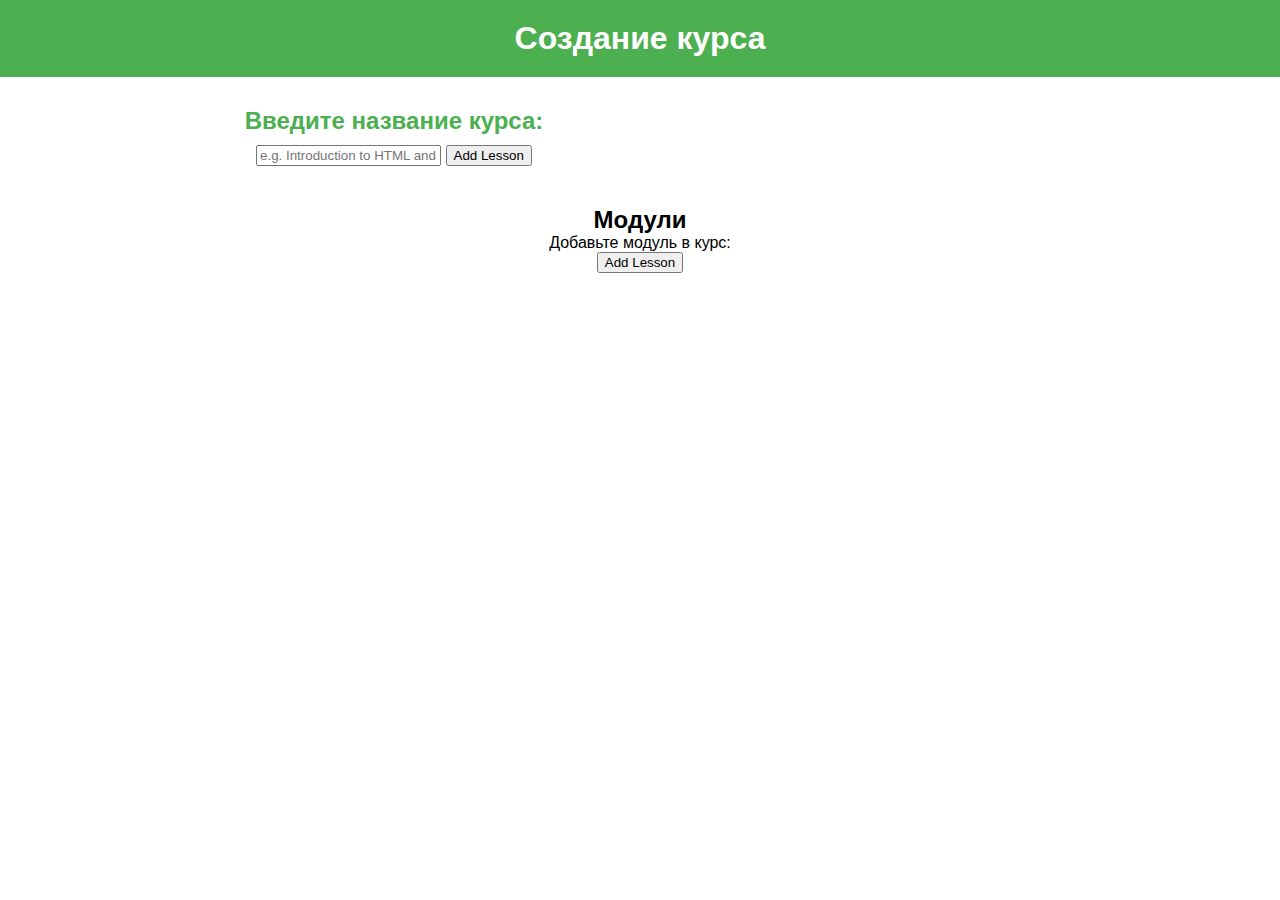
<file: constructor.html>
<!-- index.html -->
<html>
<head>
  <link rel="stylesheet" href="style/constructor.css">
</head>
<body>
  <h1>Создание курса</h1>
  <div class="container">
    <div class="course">
      <p>Введите название курса:</p>
      <input type="text" id="course-name" placeholder="e.g. Introduction to HTML and CSS">
      <button id="add-lesson">Add Lesson</button>
    </div>
    <div class="addModuleBottom">

    </div>
    <div class="module">
      <h2>Модули</h2>
      <p>Добавьте модуль в курс:</p>
      <div id="lessons">
        <!-- The lessons will be dynamically added here -->
      </div>
      <button id="add-lesson">Add Lesson</button>
    </div>
  </div>
  <script src="script/constructor.js"></script>
</body>
</html>
</file>
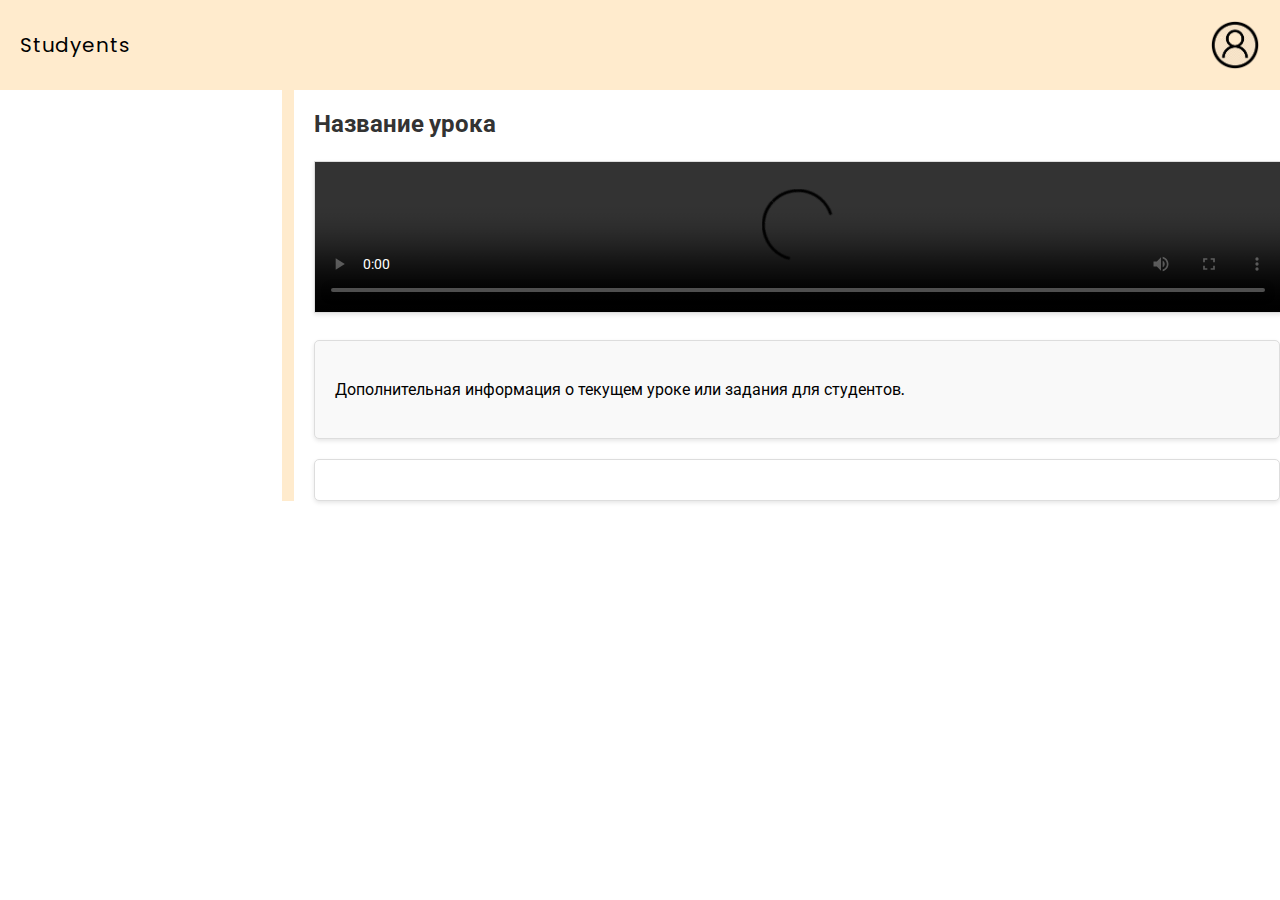
<file: course_menu.html>
<!DOCTYPE html>
<html lang="ru">
<head>
    <meta charset="UTF-8">
    <meta name="viewport" content="width=device-width, initial-scale=1.0">
    <link rel="stylesheet"
    href="https://fonts.googleapis.com/css?family=Poppins:200,300,400,700,900|Display+Playfair:200,300,400,700">
    <link rel="stylesheet" href="fonts/icomoon/style.css">
    <link rel="stylesheet" href="style/cm_style.css">
    <title>Образовательная платформа</title>
</head>
<body>
    <div class="navbar">
        <a href="index.html">Studyents</a>
        <img id="navbar-image" src="image/user_cirkle.png" alt="Описание изображения">
    </div>
   
    <div class="container">
        <div class="lessons-bar">
		    <h3></h3>
            <ul id="lessons">

            </ul>
        </div>
        <button id="toggle-button"></button>
        <div class="main-content">
            <h1 id="lesson-title">Название урока</h1>
            <video id="video" controls>
                <source type="video/mp4" >
                Ваш браузер не поддерживает видео.
            </video>


            <div class="additional-text">
                <p>Дополнительная информация о текущем уроке или задания для студентов.</p>
                <!-- Поле для прикрепления текстовых файлов -->
            </div>
            <div class="tests">
			
            </div>
        </div>
    </div>
    <script src="script/button.js"></script>
</body>
</html>
</file>
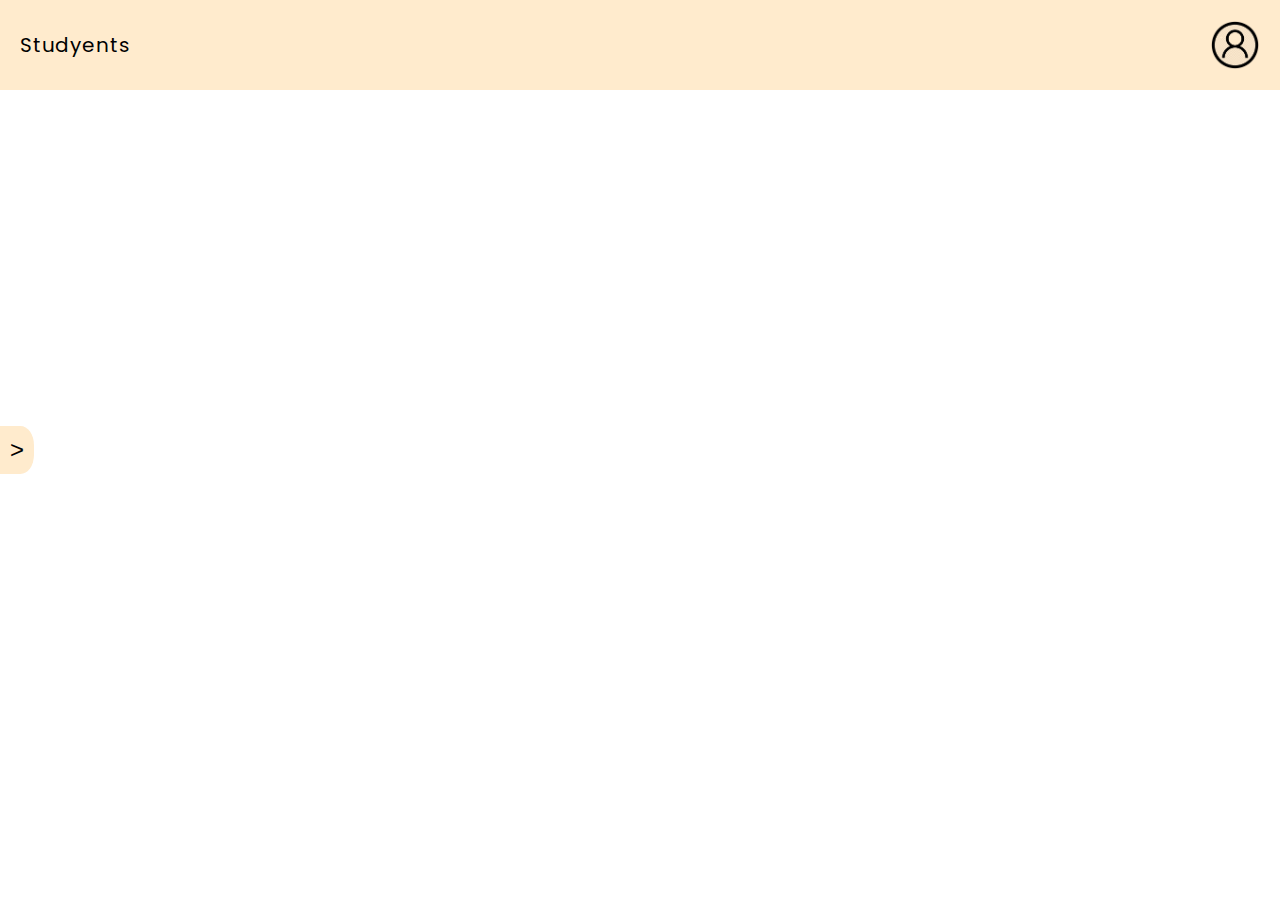
<file: CursePage.html>
<!DOCTYPE html>
<html>

<head>
    <meta charset="UTF-8">
    <link rel="stylesheet" type="text/css" href="style/styleCursePage.css">
    <link rel="stylesheet"
    href="https://fonts.googleapis.com/css?family=Poppins:200,300,400,700,900|Display+Playfair:200,300,400,700">
    <link rel="stylesheet" href="fonts/icomoon/style.css">
    <title>Studyents</title>
</head>

<body>

    <div class="navbar">
        <a href="index.html">Studyents</a>
        <img id="navbar-image" src="image/user_cirkle.png" alt="Описание изображения">
    </div>


    <div class="main">
        <div class="topic hidden">
            <a href="#">Конструктор</a>
            <a href="MainPage.html">Курсы</a>
            <a href="#">Уведомления</a>

        </div>
        <button id="toggleButton"></button>
        <div class="content">
            <h1></h1>
            <p>

            </p>
        </div>

        <div class="container">



        </div>

    </div>
</body>
<script src="script/scriptCursePage.js"></script>

</html>
</file>
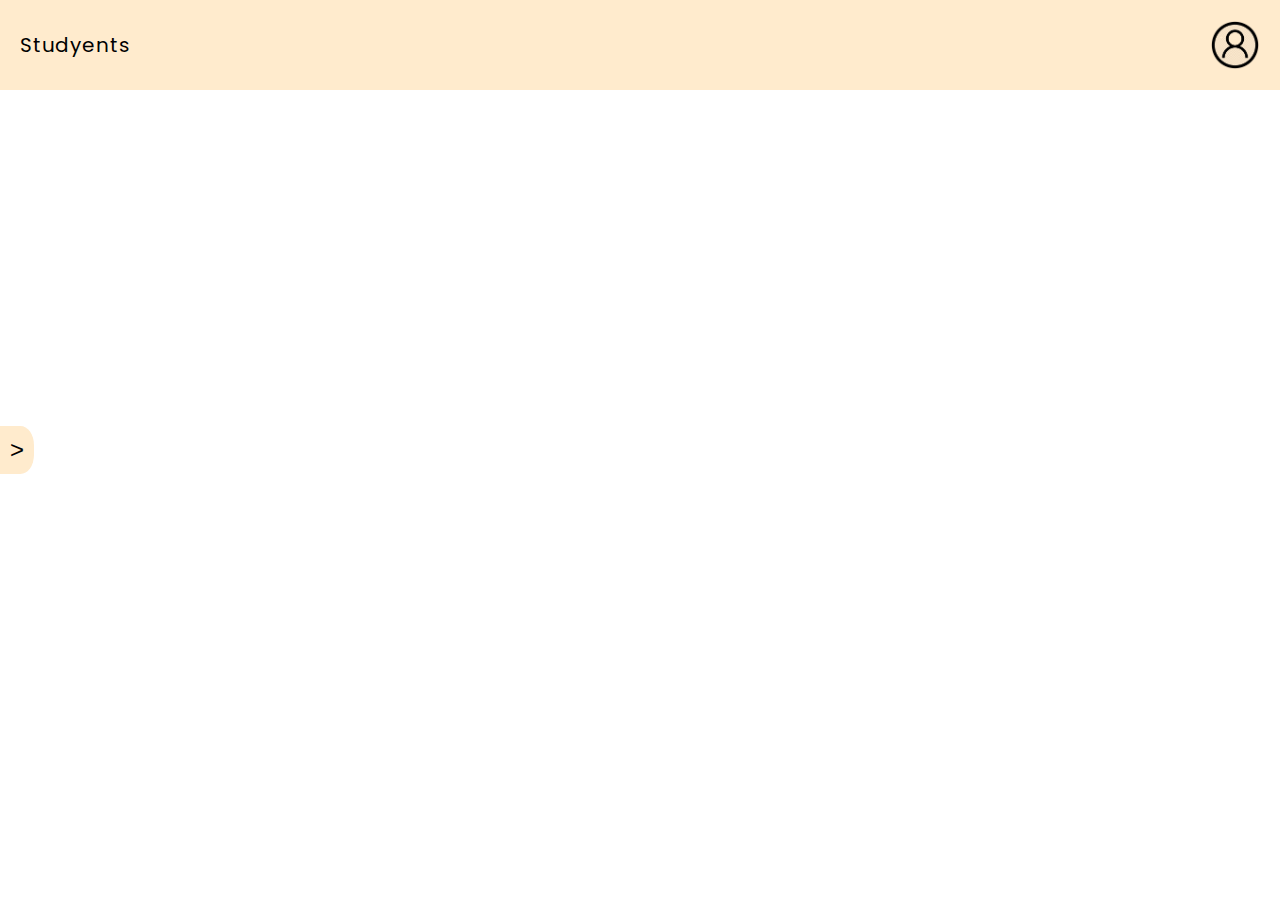
<file: MainPage.html>
<!DOCTYPE html>
<html>

<head>
    <meta charset="UTF-8">
    <link rel="stylesheet" type="text/css" href="style/styleMainPage.css">
    <link rel="stylesheet"
    href="https://fonts.googleapis.com/css?family=Poppins:200,300,400,700,900|Display+Playfair:200,300,400,700">
    <link rel="stylesheet" href="fonts/icomoon/style.css">
    <title>Studyents</title>
</head>

<body>
    <div class="navbar">
        <a href="index.html">Studyents</a>
        <img id="navbar-image" src="image/user_cirkle.png" alt="Описание изображения">
    </div>
    
    <div class="main">
        <div class="topic hidden">
            <a href="http://127.0.0.1:8000/admin">Конструктор</a>
            <a href="MainPage.html">Курсы</a>
            <a href="#">Уведомления</a>
        </div>
        <button id="toggleButton"></button>
        <div class="content">
      
              
        </div>
    </div>
</body>
<script src="script/script.js"></script>
</html>
</file>
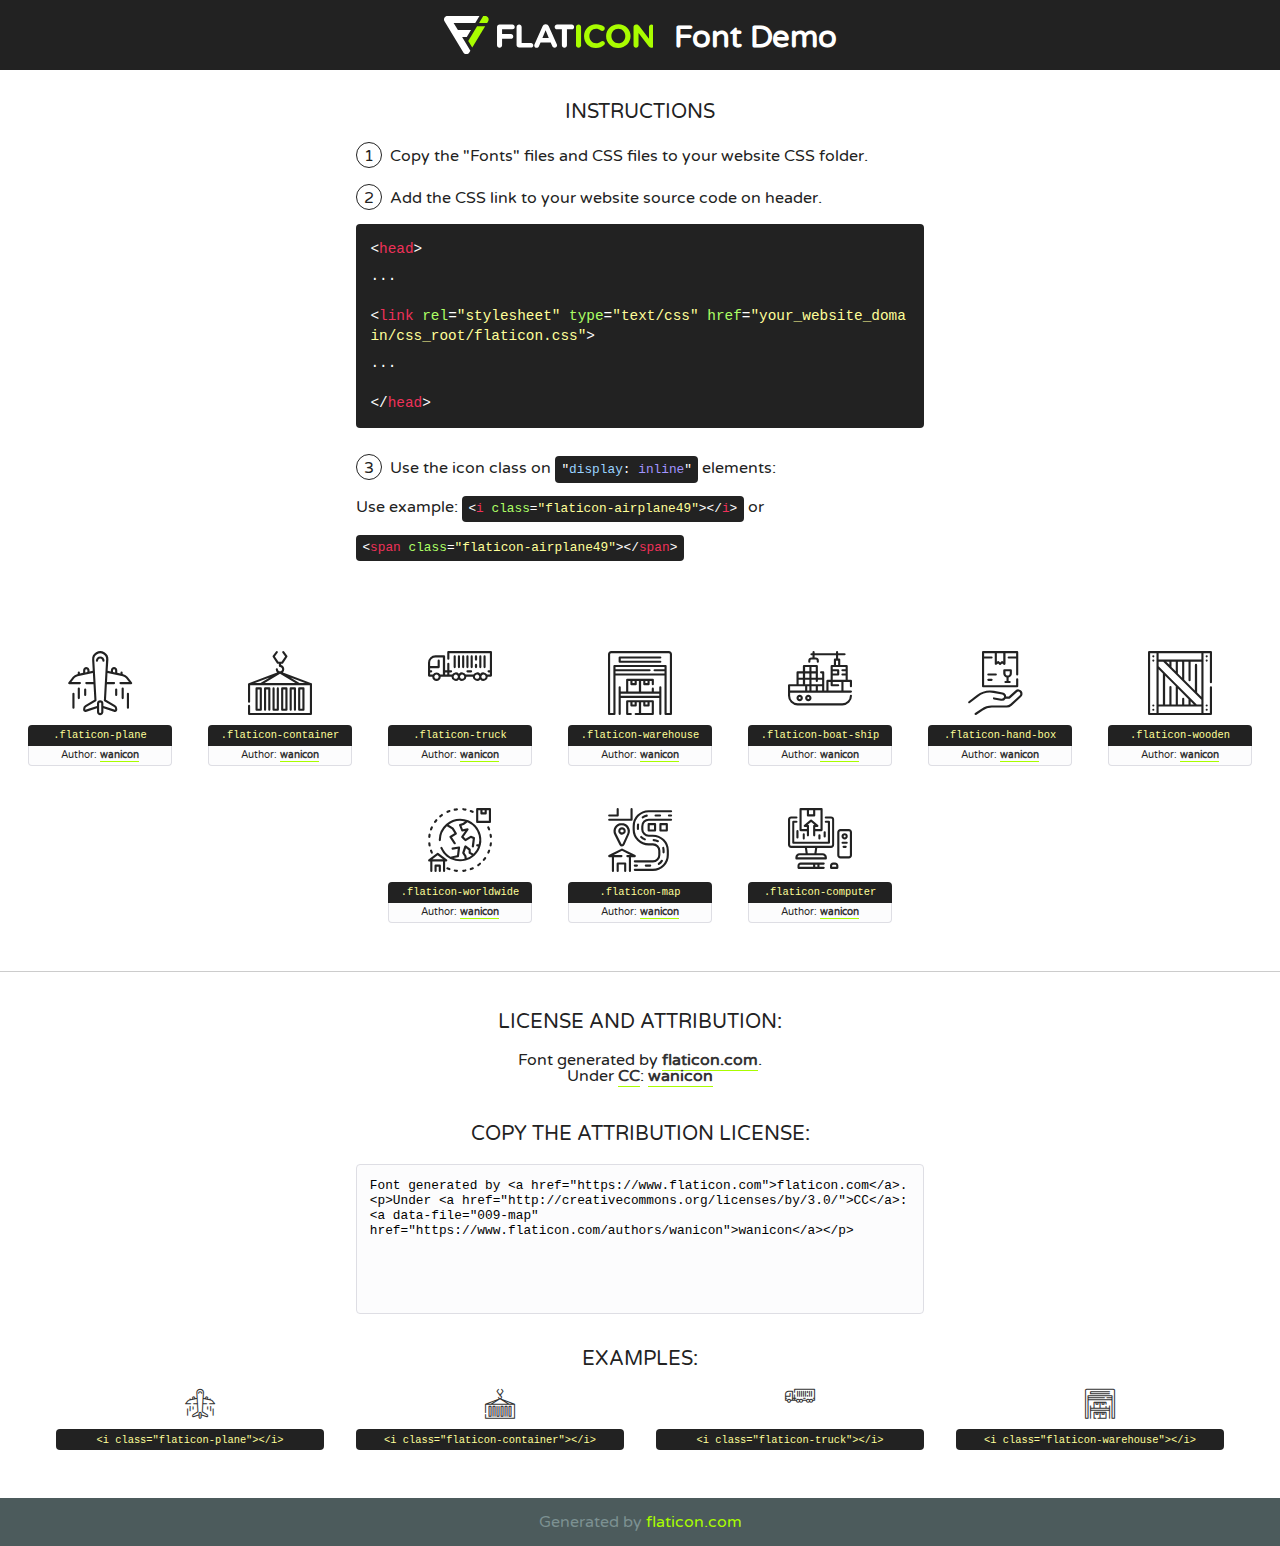
<file: fonts/flaticon/font/flaticon.html>
<!DOCTYPE html>
<!--
  Flaticon icon font: Flaticon
  Creation date: 10/02/2019 11:17
-->
<html>
<!DOCTYPE html>
<html>

<head>
    <title>Flaticon WebFont</title>
    <link href="http://fonts.googleapis.com/css?family=Varela+Round" rel="stylesheet" type="text/css" />
    <link rel="stylesheet" type="text/css" href="flaticon.css">
    <meta charset="UTF-8">
    <style>
    html, body, div, span, applet, object, iframe,
    h1, h2, h3, h4, h5, h6, p, blockquote, pre,
    a, abbr, acronym, address, big, cite, code,
    del, dfn, em, img, ins, kbd, q, s, samp,
    small, strike, strong, sub, sup, tt, var,
    b, u, i, center,
    dl, dt, dd, ol, ul, li,
    fieldset, form, label, legend,
    table, caption, tbody, tfoot, thead, tr, th, td,
    article, aside, canvas, details, embed, 
    figure, figcaption, footer, header, hgroup, 
    menu, nav, output, ruby, section, summary,
    time, mark, audio, video {
        margin: 0;
        padding: 0;
        border: 0;
        font-size: 100%;
        font: inherit;
        vertical-align: baseline;
    }
    /* HTML5 display-role reset for older browsers */
    article, aside, details, figcaption, figure, 
    footer, header, hgroup, menu, nav, section {
        display: block;
    }
    body {
        line-height: 1;
    }
    ol, ul {
        list-style: none;
    }
    blockquote, q {
        quotes: none;
    }
    blockquote:before, blockquote:after,
    q:before, q:after {
        content: '';
        content: none;
    }
    table {
        border-collapse: collapse;
        border-spacing: 0;
    }
    body {
        font-family: 'Varela Round', Helvetica, Arial, sans-serif;
        font-size: 16px;
        color: #222;
    }
    a {
        color: #333;
        border-bottom: 1px solid #a9fd00;
        font-weight: bold;
        text-decoration: none;
    }
    * {
        -moz-box-sizing: border-box;
        -webkit-box-sizing: border-box;
        box-sizing: border-box;
        margin: 0;
        padding: 0;
    }
    [class^="flaticon-"]:before, [class*=" flaticon-"]:before, [class^="flaticon-"]:after, [class*=" flaticon-"]:after {
        font-family: Flaticon;
        font-size: 30px;
        font-style: normal;
        margin-left: 20px;
        color: #333;
    }
    .wrapper {
        max-width: 600px;
        margin: auto;
        padding: 0 1em;
    }
    .title {
        font-size: 1.25em;
        text-align: center;
        margin-bottom: 1em;
        text-transform: uppercase;
    }
    header {
        text-align: center;
        background-color: #222;
        color: #fff;
        padding: 1em;
    }
    header .logo {
        width: 210px;
        height: 38px;
        display: inline-block;
        vertical-align: middle;
        margin-right: 1em;
        border: none;
    }
    header strong {
        font-size: 1.95em;
        font-weight: bold;
        vertical-align: middle;
        margin-top: 5px;
        display: inline-block;
    }
    .demo {
        margin: 2em auto;
        line-height: 1.25em;
    }
    .demo ul li {
        margin-bottom: 1em;
    }
    .demo ul li .num {
        color: #222;
        border-radius: 20px;
        display: inline-block;
        width: 26px;
        padding: 3px;
        height: 26px;
        text-align: center;
        margin-right: 0.5em;
        border: 1px solid #222;
    }
    .demo ul li code {
        background-color: #222;
        border-radius: 4px;
        padding: 0.25em 0.5em;
        display: inline-block;
        color: #fff;
        font-family: Consolas,Monaco,Lucida Console,Liberation Mono,DejaVu Sans Mono,Bitstream Vera Sans Mono,Courier New, monospace;
        font-weight: lighter;
        margin-top: 1em;
        font-size: 0.8em;
        word-break: break-all;
    }
    .demo ul li code.big {
        padding: 1em;
        font-size: 0.9em;
    }
    .demo ul li code .red {
        color: #EF3159;
    }
    .demo ul li code .green {
        color: #ACFF65;
    }
    .demo ul li code .yellow {
        color: #FFFF99;
    }
    .demo ul li code .blue {
        color: #99D3FF;
    }
    .demo ul li code .purple {
        color: #A295FF;
    }
    .demo ul li code .dots {
        margin-top: 0.5em;
        display: block;
    }
    #glyphs {
        border-bottom: 1px solid #ccc;
        padding: 2em 0;
        text-align: center;
    }
    .glyph {
        display: inline-block;
        width: 9em;
        margin: 1em;
        text-align: center;
        vertical-align: top;
        background: #FFF;
    }
    .glyph .glyph-icon {
        padding: 10px;
        display: block;
        font-family:"Flaticon";
        font-size: 64px;
        line-height: 1;
    }
    .glyph .glyph-icon:before {
        font-size: 64px;
        color: #222;
        margin-left: 0;
    }
    .class-name {
        font-size: 0.65em;
        background-color: #222;
        color: #fff;
        border-radius: 4px 4px 0 0;
        padding: 0.5em;
        color: #FFFF99;
        font-family: Consolas,Monaco,Lucida Console,Liberation Mono,DejaVu Sans Mono,Bitstream Vera Sans Mono,Courier New, monospace;
    }
    .author-name {
        font-size: 0.6em;
        background-color: #fcfcfd;
        border: 1px solid #DEDEE4;
        border-top: 0;
        border-radius: 0 0 4px 4px;
        padding: 0.5em;
    }
    .class-name:last-child {
        font-size: 10px;
        color:#888;
    }
    .class-name:last-child a {
        font-size: 10px;
        color:#555;
    }
    .class-name:last-child a:hover {
        color:#a9fd00;
    }
    .glyph > input {
        display: block;
        width: 100px;
        margin: 5px auto;
        text-align: center;
        font-size: 12px;
        cursor: text;
    }
    .glyph > input.icon-input {
        font-family:"Flaticon";
        font-size: 16px;
        margin-bottom: 10px;
    }
    .attribution .title {
        margin-top: 2em;
    }
    .attribution textarea {
        background-color: #fcfcfd;
        padding: 1em;
        border: none;
        box-shadow: none;
        border: 1px solid #DEDEE4;
        border-radius: 4px;
        resize: none;
        width: 100%;
        height: 150px;
        font-size: 0.8em;
        font-family: Consolas,Monaco,Lucida Console,Liberation Mono,DejaVu Sans Mono,Bitstream Vera Sans Mono,Courier New, monospace;
        -webkit-appearance: none;
    }
    .iconsuse {
        margin: 2em auto;
        text-align: center;
        max-width: 1200px;
    }
    .iconsuse:after {
        content: '';
        display: table;
        clear: both;
    }
    .iconsuse .image {
        float: left;
        width: 25%;
        padding: 0 1em;
    }
    .iconsuse .image p {
        margin-bottom: 1em;
    }
    .iconsuse .image span {
        display: block;
        font-size: 0.65em;
        background-color: #222;
        color: #fff;
        border-radius: 4px;
        padding: 0.5em;
        color: #FFFF99;
        margin-top: 1em;
        font-family: Consolas,Monaco,Lucida Console,Liberation Mono,DejaVu Sans Mono,Bitstream Vera Sans Mono,Courier New, monospace;
    }
    #footer {
        text-align: center;
        background-color: #4C5B5C;
        color: #7c9192;
        padding: 1em;
    }
    #footer a {
        border: none;
        color: #a9fd00;
        font-weight: normal;
    }
    @media (max-width: 960px) {
        .iconsuse .image {
            width: 50%;
        }
    }
    @media (max-width: 560px) {
        .iconsuse .image {
            width: 100%;
        }
    }
    </style>
</head>

<body class="characters-off">

    <header>
        <a href="https://www.flaticon.com" target="_blank" class="logo">
            <svg version="1.1" xmlns="http://www.w3.org/2000/svg" xmlns:xlink="http://www.w3.org/1999/xlink" xmlns:a="http://ns.adobe.com/AdobeSVGViewerExtensions/3.0/" viewBox="0 0 560.875 102.036" enable-background="new 0 0 560.875 102.036" xml:space="preserve">
                <defs>
                </defs>
                <g>
                    <g class="letters">
                        <path fill="#ffffff" d="M141.596,29.675c0-3.777,2.985-6.767,6.764-6.767h34.438c3.426,0,6.15,2.728,6.15,6.15
                        c0,3.43-2.724,6.149-6.15,6.149h-27.674v13.091h23.719c3.429,0,6.151,2.724,6.151,6.15c0,3.43-2.723,6.149-6.151,6.149h-23.719
                        v17.574c0,3.773-2.986,6.761-6.764,6.761c-3.779,0-6.764-2.989-6.764-6.761V29.675z"></path>
                        <path fill="#ffffff" d="M193.844,29.149c0-3.781,2.985-6.767,6.764-6.767c3.776,0,6.763,2.985,6.763,6.767v42.957h25.039
                        c3.426,0,6.149,2.726,6.149,6.153c0,3.425-2.723,6.15-6.149,6.15h-31.802c-3.779,0-6.764-2.986-6.764-6.768V29.149z"></path>
                        <path fill="#ffffff" d="M241.891,75.71l21.438-48.407c1.492-3.341,4.215-5.357,7.906-5.357h0.792
                        c3.686,0,6.323,2.017,7.815,5.357l21.439,48.407c0.436,0.967,0.701,1.845,0.701,2.723c0,3.602-2.809,6.501-6.414,6.501
                        c-3.161,0-5.269-1.845-6.499-4.655l-4.132-9.661h-27.059l-4.301,10.102c-1.144,2.631-3.426,4.214-6.237,4.214
                        c-3.517,0-6.24-2.81-6.24-6.325C241.1,77.64,241.451,76.677,241.891,75.71z M279.932,58.666l-8.521-20.297l-8.526,20.297H279.932
                        z"></path>
                        <path fill="#ffffff" d="M314.864,35.387H301.86c-3.429,0-6.239-2.813-6.239-6.238c0-3.429,2.811-6.24,6.239-6.24h39.533
                        c3.426,0,6.237,2.811,6.237,6.24c0,3.425-2.811,6.238-6.237,6.238h-13.001v42.785c0,3.773-2.99,6.761-6.764,6.761
                        c-3.779,0-6.764-2.989-6.764-6.761V35.387z"></path>
                        <path fill="#A9FD00" d="M352.615,29.149c0-3.781,2.985-6.767,6.767-6.767c3.774,0,6.761,2.985,6.761,6.767v49.024
                        c0,3.773-2.987,6.761-6.761,6.761c-3.781,0-6.767-2.989-6.767-6.761V29.149z"></path>
                        <path fill="#A9FD00" d="M374.132,53.836v-0.179c0-17.481,13.178-31.801,32.065-31.801c9.22,0,15.459,2.458,20.557,6.238
                        c1.402,1.054,2.637,2.985,2.637,5.357c0,3.692-2.985,6.59-6.681,6.59c-1.845,0-3.071-0.702-4.044-1.319
                        c-3.776-2.813-7.729-4.393-12.562-4.393c-10.364,0-17.831,8.611-17.831,19.154v0.173c0,10.542,7.291,19.329,17.831,19.329
                        c5.715,0,9.492-1.756,13.359-4.834c1.049-0.874,2.458-1.491,4.039-1.491c3.429,0,6.325,2.813,6.325,6.236
                        c0,2.106-1.056,3.78-2.282,4.834c-5.539,4.834-12.036,7.733-21.878,7.733C387.572,85.464,374.132,71.493,374.132,53.836z"></path>
                        <path fill="#A9FD00" d="M433.009,53.836v-0.179c0-17.481,13.79-31.801,32.766-31.801c18.981,0,32.592,14.143,32.592,31.628v0.173
                        c0,17.483-13.785,31.807-32.769,31.807C446.625,85.464,433.009,71.32,433.009,53.836z M484.224,53.836v-0.179
                        c0-10.539-7.725-19.326-18.626-19.326c-10.893,0-18.449,8.611-18.449,19.154v0.173c0,10.542,7.73,19.329,18.626,19.329
                        C476.676,72.986,484.224,64.378,484.224,53.836z"></path>
                        <path fill="#A9FD00" d="M506.233,29.321c0-3.774,2.99-6.763,6.767-6.763h1.401c3.252,0,5.183,1.583,7.029,3.953l26.093,34.265
                        V29.059c0-3.692,2.99-6.677,6.681-6.677c3.683,0,6.671,2.985,6.671,6.677v48.934c0,3.78-2.987,6.765-6.764,6.765h-0.436
                        c-3.257,0-5.188-1.581-7.034-3.953l-27.056-35.492v32.944c0,3.687-2.985,6.676-6.678,6.676c-3.683,0-6.673-2.989-6.673-6.676
                        V29.321z"></path>
                    </g>
                    <g class="insignia">
                        <path fill="#ffffff" d="M48.372,56.137h12.517l11.156-18.537H37.186L25.688,18.539h57.825L94.668,0H9.271
                        C5.925,0,2.842,1.801,1.198,4.716c-1.644,2.907-1.593,6.482,0.134,9.343l50.38,83.501c1.678,2.781,4.689,4.476,7.938,4.476
                        c3.246,0,6.257-1.695,7.935-4.476l2.898-4.804L48.372,56.137z"></path>
                        <g class="i">
                            <path fill="#A9FD00" d="M93.575,18.539h0.031v0.004l21.652,0.004l2.705-4.488c1.727-2.861,1.778-6.436,0.133-9.343
                            C116.454,1.801,113.371,0,110.026,0h-5.294L93.575,18.539z"></path>
                            <polygon fill="#A9FD00" points="88.291,27.356 64.725,66.486 75.519,84.404 109.942,27.356"></polygon>
                        </g>
                    </g>
                </g>
            </svg>
        </a>
        <strong>Font Demo</strong>
    </header>


    <section class="demo wrapper">

        <p class="title">Instructions</p>

        <ul>
            <li>
                <span class="num">1</span>Copy the "Fonts" files and CSS files to your website CSS folder.
            </li>
            <li>
                <span class="num">2</span>Add the CSS link to your website source code on header.
                <code class="big">
                    &lt;<span class="red">head</span>&gt;
                    <br/><span class="dots">...</span>
                    <br/>&lt;<span class="red">link</span> <span class="green">rel</span>=<span class="yellow">"stylesheet"</span> <span class="green">type</span>=<span class="yellow">"text/css"</span> <span class="green">href</span>=<span class="yellow">"your_website_domain/css_root/flaticon.css"</span>&gt;
                    <br/><span class="dots">...</span>
                    <br/>&lt;/<span class="red">head</span>&gt;
                </code>
            </li>

            <li>
                <p>
                    <span class="num">3</span>Use the icon class on <code>"<span class="blue">display</span>:<span class="purple"> inline</span>"</code> elements:
                    <br />
                    Use example: <code>&lt;<span class="red">i</span> <span class="green">class</span>=<span class="yellow">&quot;flaticon-airplane49&quot;</span>&gt;&lt;/<span class="red">i</span>&gt;</code> or <code>&lt;<span class="red">span</span> <span class="green">class</span>=<span class="yellow">&quot;flaticon-airplane49&quot;</span>&gt;&lt;/<span class="red">span</span>&gt;</code>
            </li>
        </ul>

    </section>




   <section id="glyphs">          
    
      
        <div class="glyph"><div class="glyph-icon flaticon-plane"></div>
            <div class="class-name">.flaticon-plane</div>
            <div class="author-name">Author: <a data-file="001-plane" href="https://www.flaticon.com/authors/wanicon">wanicon</a> </div> 
        </div>        
        
        <div class="glyph"><div class="glyph-icon flaticon-container"></div>
            <div class="class-name">.flaticon-container</div>
            <div class="author-name">Author: <a data-file="002-container" href="https://www.flaticon.com/authors/wanicon">wanicon</a> </div> 
        </div>        
        
        <div class="glyph"><div class="glyph-icon flaticon-truck"></div>
            <div class="class-name">.flaticon-truck</div>
            <div class="author-name">Author: <a data-file="003-truck" href="https://www.flaticon.com/authors/wanicon">wanicon</a> </div> 
        </div>        
        
        <div class="glyph"><div class="glyph-icon flaticon-warehouse"></div>
            <div class="class-name">.flaticon-warehouse</div>
            <div class="author-name">Author: <a data-file="004-warehouse" href="https://www.flaticon.com/authors/wanicon">wanicon</a> </div> 
        </div>        
        
        <div class="glyph"><div class="glyph-icon flaticon-boat-ship"></div>
            <div class="class-name">.flaticon-boat-ship</div>
            <div class="author-name">Author: <a data-file="005-boat-ship" href="https://www.flaticon.com/authors/wanicon">wanicon</a> </div> 
        </div>        
        
        <div class="glyph"><div class="glyph-icon flaticon-hand-box"></div>
            <div class="class-name">.flaticon-hand-box</div>
            <div class="author-name">Author: <a data-file="006-hand-box" href="https://www.flaticon.com/authors/wanicon">wanicon</a> </div> 
        </div>        
        
        <div class="glyph"><div class="glyph-icon flaticon-wooden"></div>
            <div class="class-name">.flaticon-wooden</div>
            <div class="author-name">Author: <a data-file="007-wooden" href="https://www.flaticon.com/authors/wanicon">wanicon</a> </div> 
        </div>        
        
        <div class="glyph"><div class="glyph-icon flaticon-worldwide"></div>
            <div class="class-name">.flaticon-worldwide</div>
            <div class="author-name">Author: <a data-file="008-worldwide" href="https://www.flaticon.com/authors/wanicon">wanicon</a> </div> 
        </div>        
        
        <div class="glyph"><div class="glyph-icon flaticon-map"></div>
            <div class="class-name">.flaticon-map</div>
            <div class="author-name">Author: <a data-file="009-map" href="https://www.flaticon.com/authors/wanicon">wanicon</a> </div> 
        </div>        
        
        <div class="glyph"><div class="glyph-icon flaticon-computer"></div>
            <div class="class-name">.flaticon-computer</div>
            <div class="author-name">Author: <a data-file="010-computer" href="https://www.flaticon.com/authors/wanicon">wanicon</a> </div> 
        </div>        
        

    </section>



    <section class="attribution wrapper"   style="text-align:center;">

      <div class="title">License and attribution:</div><div class="attrDiv">Font generated by <a href="https://www.flaticon.com">flaticon.com</a>. <div><p>Under <a href="http://creativecommons.org/licenses/by/3.0/">CC</a>: <a data-file="009-map" href="https://www.flaticon.com/authors/wanicon">wanicon</a></p>  </div>
      </div>
      <div class="title">Copy the Attribution License:</div>

    <textarea onclick="this.focus();this.select();">Font generated by &lt;a href=&quot;https://www.flaticon.com&quot;&gt;flaticon.com&lt;/a&gt;. <p>Under <a href="http://creativecommons.org/licenses/by/3.0/">CC</a>: <a data-file="009-map" href="https://www.flaticon.com/authors/wanicon">wanicon</a></p>  
     </textarea>

    </section>

    <section class="iconsuse">

          <div class="title">Examples:</div>            
             
            <div class="image">
                <p>
                    <i class="glyph-icon flaticon-plane"></i> 
                    <span>&lt;i class=&quot;flaticon-plane&quot;&gt;&lt;/i&gt;</span>
                </p>
            </div>
            
            <div class="image">
                <p>
                    <i class="glyph-icon flaticon-container"></i> 
                    <span>&lt;i class=&quot;flaticon-container&quot;&gt;&lt;/i&gt;</span>
                </p>
            </div>
            
            <div class="image">
                <p>
                    <i class="glyph-icon flaticon-truck"></i> 
                    <span>&lt;i class=&quot;flaticon-truck&quot;&gt;&lt;/i&gt;</span>
                </p>
            </div>
            
            <div class="image">
                <p>
                    <i class="glyph-icon flaticon-warehouse"></i> 
                    <span>&lt;i class=&quot;flaticon-warehouse&quot;&gt;&lt;/i&gt;</span>
                </p>
            </div>
                       
        </div>
                            
    </section>

<div id="footer">
    <div>Generated by <a href="https://www.flaticon.com">flaticon.com</a>
    </div>
</div>



</body>
</html>
</file>
<file: style/constructor.css>
* {
    box-sizing: border-box;
    font-family: Arial, sans-serif;
    margin: 0;
  }
  
  h1 {
    text-align: center;
    color: white;
    background-color: #4CAF50;
    padding: 20px;
    margin: 0;
  }
  
  .container {
    display: flex;
    flex-wrap: wrap;
    width: 100%;
  }
  
  .course {
    margin: 10px;
    padding: 10px;
    width: 60%;
    text-align: center;
  }
  
  .course p {
    color: #4CAF50;
    margin: 10px 0;
    font-size: 24px;
    font-weight: bold;
  }
  .addModuleBottom {
    width: 40%;

    
  }
  .module {
    margin: 10px;
    padding: 10px;
    width: 100%;
    text-align: center;
  }
  .lesson {
    display: flex;
    align-items: center;
    margin: 10px 0;
  }
  
  .lesson input {
    width: 200px;
    margin-right: 10px;
  }
  
  .lesson button {
    background-color: #4CAF50;
    color: white;
    border: none;
    padding: 10px 15px;
    cursor: pointer;
  }
  
  .lesson button:hover {
    opacity: 0.8;
  }
  
  .content {
    display: none;
    flex-direction: column;
    justify-content: center;
    align-items: center;
    margin-left: 20px;
}

  .content label {
    margin-right: 10px;
  }
  
  .content input[type="file"] {
    display: none;
  }
  
  .content input[type="text"] {
    width: 300px;
  }
  
  .content button {
    width: 100px;
    margin-top: 10px;
  }
  
  .active {
    display: flex;
  }
</file>
<file: fonts/icomoon/style.css>
@font-face {
  font-family: 'icomoon';
  src:  url('fonts/icomoon.eot?10si43');
  src:  url('fonts/icomoon.eot?10si43#iefix') format('embedded-opentype'),
    url('fonts/icomoon.ttf?10si43') format('truetype'),
    url('fonts/icomoon.woff?10si43') format('woff'),
    url('fonts/icomoon.svg?10si43#icomoon') format('svg');
  font-weight: normal;
  font-style: normal;
}

[class^="icon-"], [class*=" icon-"] {
  /* use !important to prevent issues with browser extensions that change fonts */
  font-family: 'icomoon' !important;
  speak: none;
  font-style: normal;
  font-weight: normal;
  font-variant: normal;
  text-transform: none;
  line-height: 1;

  /* Better Font Rendering =========== */
  -webkit-font-smoothing: antialiased;
  -moz-osx-font-smoothing: grayscale;
}

.icon-asterisk:before {
  content: "\f069";
}
.icon-plus:before {
  content: "\f067";
}
.icon-question:before {
  content: "\f128";
}
.icon-minus:before {
  content: "\f068";
}
.icon-glass:before {
  content: "\f000";
}
.icon-music:before {
  content: "\f001";
}
.icon-search:before {
  content: "\f002";
}
.icon-envelope-o:before {
  content: "\f003";
}
.icon-heart:before {
  content: "\f004";
}
.icon-star:before {
  content: "\f005";
}
.icon-star-o:before {
  content: "\f006";
}
.icon-user:before {
  content: "\f007";
}
.icon-film:before {
  content: "\f008";
}
.icon-th-large:before {
  content: "\f009";
}
.icon-th:before {
  content: "\f00a";
}
.icon-th-list:before {
  content: "\f00b";
}
.icon-check:before {
  content: "\f00c";
}
.icon-close:before {
  content: "\f00d";
}
.icon-remove:before {
  content: "\f00d";
}
.icon-times:before {
  content: "\f00d";
}
.icon-search-plus:before {
  content: "\f00e";
}
.icon-search-minus:before {
  content: "\f010";
}
.icon-power-off:before {
  content: "\f011";
}
.icon-signal:before {
  content: "\f012";
}
.icon-cog:before {
  content: "\f013";
}
.icon-gear:before {
  content: "\f013";
}
.icon-trash-o:before {
  content: "\f014";
}
.icon-home:before {
  content: "\f015";
}
.icon-file-o:before {
  content: "\f016";
}
.icon-clock-o:before {
  content: "\f017";
}
.icon-road:before {
  content: "\f018";
}
.icon-download:before {
  content: "\f019";
}
.icon-arrow-circle-o-down:before {
  content: "\f01a";
}
.icon-arrow-circle-o-up:before {
  content: "\f01b";
}
.icon-inbox:before {
  content: "\f01c";
}
.icon-play-circle-o:before {
  content: "\f01d";
}
.icon-repeat:before {
  content: "\f01e";
}
.icon-rotate-right:before {
  content: "\f01e";
}
.icon-refresh:before {
  content: "\f021";
}
.icon-list-alt:before {
  content: "\f022";
}
.icon-lock:before {
  content: "\f023";
}
.icon-flag:before {
  content: "\f024";
}
.icon-headphones:before {
  content: "\f025";
}
.icon-volume-off:before {
  content: "\f026";
}
.icon-volume-down:before {
  content: "\f027";
}
.icon-volume-up:before {
  content: "\f028";
}
.icon-qrcode:before {
  content: "\f029";
}
.icon-barcode:before {
  content: "\f02a";
}
.icon-tag:before {
  content: "\f02b";
}
.icon-tags:before {
  content: "\f02c";
}
.icon-book:before {
  content: "\f02d";
}
.icon-bookmark:before {
  content: "\f02e";
}
.icon-print:before {
  content: "\f02f";
}
.icon-camera:before {
  content: "\f030";
}
.icon-font:before {
  content: "\f031";
}
.icon-bold:before {
  content: "\f032";
}
.icon-italic:before {
  content: "\f033";
}
.icon-text-height:before {
  content: "\f034";
}
.icon-text-width:before {
  content: "\f035";
}
.icon-align-left:before {
  content: "\f036";
}
.icon-align-center:before {
  content: "\f037";
}
.icon-align-right:before {
  content: "\f038";
}
.icon-align-justify:before {
  content: "\f039";
}
.icon-list:before {
  content: "\f03a";
}
.icon-dedent:before {
  content: "\f03b";
}
.icon-outdent:before {
  content: "\f03b";
}
.icon-indent:before {
  content: "\f03c";
}
.icon-video-camera:before {
  content: "\f03d";
}
.icon-image:before {
  content: "\f03e";
}
.icon-photo:before {
  content: "\f03e";
}
.icon-picture-o:before {
  content: "\f03e";
}
.icon-pencil:before {
  content: "\f040";
}
.icon-map-marker:before {
  content: "\f041";
}
.icon-adjust:before {
  content: "\f042";
}
.icon-tint:before {
  content: "\f043";
}
.icon-edit:before {
  content: "\f044";
}
.icon-pencil-square-o:before {
  content: "\f044";
}
.icon-share-square-o:before {
  content: "\f045";
}
.icon-check-square-o:before {
  content: "\f046";
}
.icon-arrows:before {
  content: "\f047";
}
.icon-step-backward:before {
  content: "\f048";
}
.icon-fast-backward:before {
  content: "\f049";
}
.icon-backward:before {
  content: "\f04a";
}
.icon-play:before {
  content: "\f04b";
}
.icon-pause:before {
  content: "\f04c";
}
.icon-stop:before {
  content: "\f04d";
}
.icon-forward:before {
  content: "\f04e";
}
.icon-fast-forward:before {
  content: "\f050";
}
.icon-step-forward:before {
  content: "\f051";
}
.icon-eject:before {
  content: "\f052";
}
.icon-chevron-left:before {
  content: "\f053";
}
.icon-chevron-right:before {
  content: "\f054";
}
.icon-plus-circle:before {
  content: "\f055";
}
.icon-minus-circle:before {
  content: "\f056";
}
.icon-times-circle:before {
  content: "\f057";
}
.icon-check-circle:before {
  content: "\f058";
}
.icon-question-circle:before {
  content: "\f059";
}
.icon-info-circle:before {
  content: "\f05a";
}
.icon-crosshairs:before {
  content: "\f05b";
}
.icon-times-circle-o:before {
  content: "\f05c";
}
.icon-check-circle-o:before {
  content: "\f05d";
}
.icon-ban:before {
  content: "\f05e";
}
.icon-arrow-left:before {
  content: "\f060";
}
.icon-arrow-right:before {
  content: "\f061";
}
.icon-arrow-up:before {
  content: "\f062";
}
.icon-arrow-down:before {
  content: "\f063";
}
.icon-mail-forward:before {
  content: "\f064";
}
.icon-share:before {
  content: "\f064";
}
.icon-expand:before {
  content: "\f065";
}
.icon-compress:before {
  content: "\f066";
}
.icon-exclamation-circle:before {
  content: "\f06a";
}
.icon-gift:before {
  content: "\f06b";
}
.icon-leaf:before {
  content: "\f06c";
}
.icon-fire:before {
  content: "\f06d";
}
.icon-eye:before {
  content: "\f06e";
}
.icon-eye-slash:before {
  content: "\f070";
}
.icon-exclamation-triangle:before {
  content: "\f071";
}
.icon-warning:before {
  content: "\f071";
}
.icon-plane:before {
  content: "\f072";
}
.icon-calendar:before {
  content: "\f073";
}
.icon-random:before {
  content: "\f074";
}
.icon-comment:before {
  content: "\f075";
}
.icon-magnet:before {
  content: "\f076";
}
.icon-chevron-up:before {
  content: "\f077";
}
.icon-chevron-down:before {
  content: "\f078";
}
.icon-retweet:before {
  content: "\f079";
}
.icon-shopping-cart:before {
  content: "\f07a";
}
.icon-folder:before {
  content: "\f07b";
}
.icon-folder-open:before {
  content: "\f07c";
}
.icon-arrows-v:before {
  content: "\f07d";
}
.icon-arrows-h:before {
  content: "\f07e";
}
.icon-bar-chart:before {
  content: "\f080";
}
.icon-bar-chart-o:before {
  content: "\f080";
}
.icon-twitter-square:before {
  content: "\f081";
}
.icon-facebook-square:before {
  content: "\f082";
}
.icon-camera-retro:before {
  content: "\f083";
}
.icon-key:before {
  content: "\f084";
}
.icon-cogs:before {
  content: "\f085";
}
.icon-gears:before {
  content: "\f085";
}
.icon-comments:before {
  content: "\f086";
}
.icon-thumbs-o-up:before {
  content: "\f087";
}
.icon-thumbs-o-down:before {
  content: "\f088";
}
.icon-star-half:before {
  content: "\f089";
}
.icon-heart-o:before {
  content: "\f08a";
}
.icon-sign-out:before {
  content: "\f08b";
}
.icon-linkedin-square:before {
  content: "\f08c";
}
.icon-thumb-tack:before {
  content: "\f08d";
}
.icon-external-link:before {
  content: "\f08e";
}
.icon-sign-in:before {
  content: "\f090";
}
.icon-trophy:before {
  content: "\f091";
}
.icon-github-square:before {
  content: "\f092";
}
.icon-upload:before {
  content: "\f093";
}
.icon-lemon-o:before {
  content: "\f094";
}
.icon-phone:before {
  content: "\f095";
}
.icon-square-o:before {
  content: "\f096";
}
.icon-bookmark-o:before {
  content: "\f097";
}
.icon-phone-square:before {
  content: "\f098";
}
.icon-twitter:before {
  content: "\f099";
}
.icon-facebook:before {
  content: "\f09a";
}
.icon-facebook-f:before {
  content: "\f09a";
}
.icon-github:before {
  content: "\f09b";
}
.icon-unlock:before {
  content: "\f09c";
}
.icon-credit-card:before {
  content: "\f09d";
}
.icon-feed:before {
  content: "\f09e";
}
.icon-rss:before {
  content: "\f09e";
}
.icon-hdd-o:before {
  content: "\f0a0";
}
.icon-bullhorn:before {
  content: "\f0a1";
}
.icon-bell-o:before {
  content: "\f0a2";
}
.icon-certificate:before {
  content: "\f0a3";
}
.icon-hand-o-right:before {
  content: "\f0a4";
}
.icon-hand-o-left:before {
  content: "\f0a5";
}
.icon-hand-o-up:before {
  content: "\f0a6";
}
.icon-hand-o-down:before {
  content: "\f0a7";
}
.icon-arrow-circle-left:before {
  content: "\f0a8";
}
.icon-arrow-circle-right:before {
  content: "\f0a9";
}
.icon-arrow-circle-up:before {
  content: "\f0aa";
}
.icon-arrow-circle-down:before {
  content: "\f0ab";
}
.icon-globe:before {
  content: "\f0ac";
}
.icon-wrench:before {
  content: "\f0ad";
}
.icon-tasks:before {
  content: "\f0ae";
}
.icon-filter:before {
  content: "\f0b0";
}
.icon-briefcase:before {
  content: "\f0b1";
}
.icon-arrows-alt:before {
  content: "\f0b2";
}
.icon-group:before {
  content: "\f0c0";
}
.icon-users:before {
  content: "\f0c0";
}
.icon-chain:before {
  content: "\f0c1";
}
.icon-link:before {
  content: "\f0c1";
}
.icon-cloud:before {
  content: "\f0c2";
}
.icon-flask:before {
  content: "\f0c3";
}
.icon-cut:before {
  content: "\f0c4";
}
.icon-scissors:before {
  content: "\f0c4";
}
.icon-copy:before {
  content: "\f0c5";
}
.icon-files-o:before {
  content: "\f0c5";
}
.icon-paperclip:before {
  content: "\f0c6";
}
.icon-floppy-o:before {
  content: "\f0c7";
}
.icon-save:before {
  content: "\f0c7";
}
.icon-square:before {
  content: "\f0c8";
}
.icon-bars:before {
  content: "\f0c9";
}
.icon-navicon:before {
  content: "\f0c9";
}
.icon-reorder:before {
  content: "\f0c9";
}
.icon-list-ul:before {
  content: "\f0ca";
}
.icon-list-ol:before {
  content: "\f0cb";
}
.icon-strikethrough:before {
  content: "\f0cc";
}
.icon-underline:before {
  content: "\f0cd";
}
.icon-table:before {
  content: "\f0ce";
}
.icon-magic:before {
  content: "\f0d0";
}
.icon-truck:before {
  content: "\f0d1";
}
.icon-pinterest:before {
  content: "\f0d2";
}
.icon-pinterest-square:before {
  content: "\f0d3";
}
.icon-google-plus-square:before {
  content: "\f0d4";
}
.icon-google-plus:before {
  content: "\f0d5";
}
.icon-money:before {
  content: "\f0d6";
}
.icon-caret-down:before {
  content: "\f0d7";
}
.icon-caret-up:before {
  content: "\f0d8";
}
.icon-caret-left:before {
  content: "\f0d9";
}
.icon-caret-right:before {
  content: "\f0da";
}
.icon-columns:before {
  content: "\f0db";
}
.icon-sort:before {
  content: "\f0dc";
}
.icon-unsorted:before {
  content: "\f0dc";
}
.icon-sort-desc:before {
  content: "\f0dd";
}
.icon-sort-down:before {
  content: "\f0dd";
}
.icon-sort-asc:before {
  content: "\f0de";
}
.icon-sort-up:before {
  content: "\f0de";
}
.icon-envelope:before {
  content: "\f0e0";
}
.icon-linkedin:before {
  content: "\f0e1";
}
.icon-rotate-left:before {
  content: "\f0e2";
}
.icon-undo:before {
  content: "\f0e2";
}
.icon-gavel:before {
  content: "\f0e3";
}
.icon-legal:before {
  content: "\f0e3";
}
.icon-dashboard:before {
  content: "\f0e4";
}
.icon-tachometer:before {
  content: "\f0e4";
}
.icon-comment-o:before {
  content: "\f0e5";
}
.icon-comments-o:before {
  content: "\f0e6";
}
.icon-bolt:before {
  content: "\f0e7";
}
.icon-flash:before {
  content: "\f0e7";
}
.icon-sitemap:before {
  content: "\f0e8";
}
.icon-umbrella:before {
  content: "\f0e9";
}
.icon-clipboard:before {
  content: "\f0ea";
}
.icon-paste:before {
  content: "\f0ea";
}
.icon-lightbulb-o:before {
  content: "\f0eb";
}
.icon-exchange:before {
  content: "\f0ec";
}
.icon-cloud-download:before {
  content: "\f0ed";
}
.icon-cloud-upload:before {
  content: "\f0ee";
}
.icon-user-md:before {
  content: "\f0f0";
}
.icon-stethoscope:before {
  content: "\f0f1";
}
.icon-suitcase:before {
  content: "\f0f2";
}
.icon-bell:before {
  content: "\f0f3";
}
.icon-coffee:before {
  content: "\f0f4";
}
.icon-cutlery:before {
  content: "\f0f5";
}
.icon-file-text-o:before {
  content: "\f0f6";
}
.icon-building-o:before {
  content: "\f0f7";
}
.icon-hospital-o:before {
  content: "\f0f8";
}
.icon-ambulance:before {
  content: "\f0f9";
}
.icon-medkit:before {
  content: "\f0fa";
}
.icon-fighter-jet:before {
  content: "\f0fb";
}
.icon-beer:before {
  content: "\f0fc";
}
.icon-h-square:before {
  content: "\f0fd";
}
.icon-plus-square:before {
  content: "\f0fe";
}
.icon-angle-double-left:before {
  content: "\f100";
}
.icon-angle-double-right:before {
  content: "\f101";
}
.icon-angle-double-up:before {
  content: "\f102";
}
.icon-angle-double-down:before {
  content: "\f103";
}
.icon-angle-left:before {
  content: "\f104";
}
.icon-angle-right:before {
  content: "\f105";
}
.icon-angle-up:before {
  content: "\f106";
}
.icon-angle-down:before {
  content: "\f107";
}
.icon-desktop:before {
  content: "\f108";
}
.icon-laptop:before {
  content: "\f109";
}
.icon-tablet:before {
  content: "\f10a";
}
.icon-mobile:before {
  content: "\f10b";
}
.icon-mobile-phone:before {
  content: "\f10b";
}
.icon-circle-o:before {
  content: "\f10c";
}
.icon-quote-left:before {
  content: "\f10d";
}
.icon-quote-right:before {
  content: "\f10e";
}
.icon-spinner:before {
  content: "\f110";
}
.icon-circle:before {
  content: "\f111";
}
.icon-mail-reply:before {
  content: "\f112";
}
.icon-reply:before {
  content: "\f112";
}
.icon-github-alt:before {
  content: "\f113";
}
.icon-folder-o:before {
  content: "\f114";
}
.icon-folder-open-o:before {
  content: "\f115";
}
.icon-smile-o:before {
  content: "\f118";
}
.icon-frown-o:before {
  content: "\f119";
}
.icon-meh-o:before {
  content: "\f11a";
}
.icon-gamepad:before {
  content: "\f11b";
}
.icon-keyboard-o:before {
  content: "\f11c";
}
.icon-flag-o:before {
  content: "\f11d";
}
.icon-flag-checkered:before {
  content: "\f11e";
}
.icon-terminal:before {
  content: "\f120";
}
.icon-code:before {
  content: "\f121";
}
.icon-mail-reply-all:before {
  content: "\f122";
}
.icon-reply-all:before {
  content: "\f122";
}
.icon-star-half-empty:before {
  content: "\f123";
}
.icon-star-half-full:before {
  content: "\f123";
}
.icon-star-half-o:before {
  content: "\f123";
}
.icon-location-arrow:before {
  content: "\f124";
}
.icon-crop:before {
  content: "\f125";
}
.icon-code-fork:before {
  content: "\f126";
}
.icon-chain-broken:before {
  content: "\f127";
}
.icon-unlink:before {
  content: "\f127";
}
.icon-info:before {
  content: "\f129";
}
.icon-exclamation:before {
  content: "\f12a";
}
.icon-superscript:before {
  content: "\f12b";
}
.icon-subscript:before {
  content: "\f12c";
}
.icon-eraser:before {
  content: "\f12d";
}
.icon-puzzle-piece:before {
  content: "\f12e";
}
.icon-microphone:before {
  content: "\f130";
}
.icon-microphone-slash:before {
  content: "\f131";
}
.icon-shield:before {
  content: "\f132";
}
.icon-calendar-o:before {
  content: "\f133";
}
.icon-fire-extinguisher:before {
  content: "\f134";
}
.icon-rocket:before {
  content: "\f135";
}
.icon-maxcdn:before {
  content: "\f136";
}
.icon-chevron-circle-left:before {
  content: "\f137";
}
.icon-chevron-circle-right:before {
  content: "\f138";
}
.icon-chevron-circle-up:before {
  content: "\f139";
}
.icon-chevron-circle-down:before {
  content: "\f13a";
}
.icon-html5:before {
  content: "\f13b";
}
.icon-css3:before {
  content: "\f13c";
}
.icon-anchor:before {
  content: "\f13d";
}
.icon-unlock-alt:before {
  content: "\f13e";
}
.icon-bullseye:before {
  content: "\f140";
}
.icon-ellipsis-h:before {
  content: "\f141";
}
.icon-ellipsis-v:before {
  content: "\f142";
}
.icon-rss-square:before {
  content: "\f143";
}
.icon-play-circle:before {
  content: "\f144";
}
.icon-ticket:before {
  content: "\f145";
}
.icon-minus-square:before {
  content: "\f146";
}
.icon-minus-square-o:before {
  content: "\f147";
}
.icon-level-up:before {
  content: "\f148";
}
.icon-level-down:before {
  content: "\f149";
}
.icon-check-square:before {
  content: "\f14a";
}
.icon-pencil-square:before {
  content: "\f14b";
}
.icon-external-link-square:before {
  content: "\f14c";
}
.icon-share-square:before {
  content: "\f14d";
}
.icon-compass:before {
  content: "\f14e";
}
.icon-caret-square-o-down:before {
  content: "\f150";
}
.icon-toggle-down:before {
  content: "\f150";
}
.icon-caret-square-o-up:before {
  content: "\f151";
}
.icon-toggle-up:before {
  content: "\f151";
}
.icon-caret-square-o-right:before {
  content: "\f152";
}
.icon-toggle-right:before {
  content: "\f152";
}
.icon-eur:before {
  content: "\f153";
}
.icon-euro:before {
  content: "\f153";
}
.icon-gbp:before {
  content: "\f154";
}
.icon-dollar:before {
  content: "\f155";
}
.icon-usd:before {
  content: "\f155";
}
.icon-inr:before {
  content: "\f156";
}
.icon-rupee:before {
  content: "\f156";
}
.icon-cny:before {
  content: "\f157";
}
.icon-jpy:before {
  content: "\f157";
}
.icon-rmb:before {
  content: "\f157";
}
.icon-yen:before {
  content: "\f157";
}
.icon-rouble:before {
  content: "\f158";
}
.icon-rub:before {
  content: "\f158";
}
.icon-ruble:before {
  content: "\f158";
}
.icon-krw:before {
  content: "\f159";
}
.icon-won:before {
  content: "\f159";
}
.icon-bitcoin:before {
  content: "\f15a";
}
.icon-btc:before {
  content: "\f15a";
}
.icon-file:before {
  content: "\f15b";
}
.icon-file-text:before {
  content: "\f15c";
}
.icon-sort-alpha-asc:before {
  content: "\f15d";
}
.icon-sort-alpha-desc:before {
  content: "\f15e";
}
.icon-sort-amount-asc:before {
  content: "\f160";
}
.icon-sort-amount-desc:before {
  content: "\f161";
}
.icon-sort-numeric-asc:before {
  content: "\f162";
}
.icon-sort-numeric-desc:before {
  content: "\f163";
}
.icon-thumbs-up:before {
  content: "\f164";
}
.icon-thumbs-down:before {
  content: "\f165";
}
.icon-youtube-square:before {
  content: "\f166";
}
.icon-youtube:before {
  content: "\f167";
}
.icon-xing:before {
  content: "\f168";
}
.icon-xing-square:before {
  content: "\f169";
}
.icon-youtube-play:before {
  content: "\f16a";
}
.icon-dropbox:before {
  content: "\f16b";
}
.icon-stack-overflow:before {
  content: "\f16c";
}
.icon-instagram:before {
  content: "\f16d";
}
.icon-flickr:before {
  content: "\f16e";
}
.icon-adn:before {
  content: "\f170";
}
.icon-bitbucket:before {
  content: "\f171";
}
.icon-bitbucket-square:before {
  content: "\f172";
}
.icon-tumblr:before {
  content: "\f173";
}
.icon-tumblr-square:before {
  content: "\f174";
}
.icon-long-arrow-down:before {
  content: "\f175";
}
.icon-long-arrow-up:before {
  content: "\f176";
}
.icon-long-arrow-left:before {
  content: "\f177";
}
.icon-long-arrow-right:before {
  content: "\f178";
}
.icon-apple:before {
  content: "\f179";
}
.icon-windows:before {
  content: "\f17a";
}
.icon-android:before {
  content: "\f17b";
}
.icon-linux:before {
  content: "\f17c";
}
.icon-dribbble:before {
  content: "\f17d";
}
.icon-skype:before {
  content: "\f17e";
}
.icon-foursquare:before {
  content: "\f180";
}
.icon-trello:before {
  content: "\f181";
}
.icon-female:before {
  content: "\f182";
}
.icon-male:before {
  content: "\f183";
}
.icon-gittip:before {
  content: "\f184";
}
.icon-gratipay:before {
  content: "\f184";
}
.icon-sun-o:before {
  content: "\f185";
}
.icon-moon-o:before {
  content: "\f186";
}
.icon-archive:before {
  content: "\f187";
}
.icon-bug:before {
  content: "\f188";
}
.icon-vk:before {
  content: "\f189";
}
.icon-weibo:before {
  content: "\f18a";
}
.icon-renren:before {
  content: "\f18b";
}
.icon-pagelines:before {
  content: "\f18c";
}
.icon-stack-exchange:before {
  content: "\f18d";
}
.icon-arrow-circle-o-right:before {
  content: "\f18e";
}
.icon-arrow-circle-o-left:before {
  content: "\f190";
}
.icon-caret-square-o-left:before {
  content: "\f191";
}
.icon-toggle-left:before {
  content: "\f191";
}
.icon-dot-circle-o:before {
  content: "\f192";
}
.icon-wheelchair:before {
  content: "\f193";
}
.icon-vimeo-square:before {
  content: "\f194";
}
.icon-try:before {
  content: "\f195";
}
.icon-turkish-lira:before {
  content: "\f195";
}
.icon-plus-square-o:before {
  content: "\f196";
}
.icon-space-shuttle:before {
  content: "\f197";
}
.icon-slack:before {
  content: "\f198";
}
.icon-envelope-square:before {
  content: "\f199";
}
.icon-wordpress:before {
  content: "\f19a";
}
.icon-openid:before {
  content: "\f19b";
}
.icon-bank:before {
  content: "\f19c";
}
.icon-institution:before {
  content: "\f19c";
}
.icon-university:before {
  content: "\f19c";
}
.icon-graduation-cap:before {
  content: "\f19d";
}
.icon-mortar-board:before {
  content: "\f19d";
}
.icon-yahoo:before {
  content: "\f19e";
}
.icon-google:before {
  content: "\f1a0";
}
.icon-reddit:before {
  content: "\f1a1";
}
.icon-reddit-square:before {
  content: "\f1a2";
}
.icon-stumbleupon-circle:before {
  content: "\f1a3";
}
.icon-stumbleupon:before {
  content: "\f1a4";
}
.icon-delicious:before {
  content: "\f1a5";
}
.icon-digg:before {
  content: "\f1a6";
}
.icon-pied-piper-pp:before {
  content: "\f1a7";
}
.icon-pied-piper-alt:before {
  content: "\f1a8";
}
.icon-drupal:before {
  content: "\f1a9";
}
.icon-joomla:before {
  content: "\f1aa";
}
.icon-language:before {
  content: "\f1ab";
}
.icon-fax:before {
  content: "\f1ac";
}
.icon-building:before {
  content: "\f1ad";
}
.icon-child:before {
  content: "\f1ae";
}
.icon-paw:before {
  content: "\f1b0";
}
.icon-spoon:before {
  content: "\f1b1";
}
.icon-cube:before {
  content: "\f1b2";
}
.icon-cubes:before {
  content: "\f1b3";
}
.icon-behance:before {
  content: "\f1b4";
}
.icon-behance-square:before {
  content: "\f1b5";
}
.icon-steam:before {
  content: "\f1b6";
}
.icon-steam-square:before {
  content: "\f1b7";
}
.icon-recycle:before {
  content: "\f1b8";
}
.icon-automobile:before {
  content: "\f1b9";
}
.icon-car:before {
  content: "\f1b9";
}
.icon-cab:before {
  content: "\f1ba";
}
.icon-taxi:before {
  content: "\f1ba";
}
.icon-tree:before {
  content: "\f1bb";
}
.icon-spotify:before {
  content: "\f1bc";
}
.icon-deviantart:before {
  content: "\f1bd";
}
.icon-soundcloud:before {
  content: "\f1be";
}
.icon-database:before {
  content: "\f1c0";
}
.icon-file-pdf-o:before {
  content: "\f1c1";
}
.icon-file-word-o:before {
  content: "\f1c2";
}
.icon-file-excel-o:before {
  content: "\f1c3";
}
.icon-file-powerpoint-o:before {
  content: "\f1c4";
}
.icon-file-image-o:before {
  content: "\f1c5";
}
.icon-file-photo-o:before {
  content: "\f1c5";
}
.icon-file-picture-o:before {
  content: "\f1c5";
}
.icon-file-archive-o:before {
  content: "\f1c6";
}
.icon-file-zip-o:before {
  content: "\f1c6";
}
.icon-file-audio-o:before {
  content: "\f1c7";
}
.icon-file-sound-o:before {
  content: "\f1c7";
}
.icon-file-movie-o:before {
  content: "\f1c8";
}
.icon-file-video-o:before {
  content: "\f1c8";
}
.icon-file-code-o:before {
  content: "\f1c9";
}
.icon-vine:before {
  content: "\f1ca";
}
.icon-codepen:before {
  content: "\f1cb";
}
.icon-jsfiddle:before {
  content: "\f1cc";
}
.icon-life-bouy:before {
  content: "\f1cd";
}
.icon-life-buoy:before {
  content: "\f1cd";
}
.icon-life-ring:before {
  content: "\f1cd";
}
.icon-life-saver:before {
  content: "\f1cd";
}
.icon-support:before {
  content: "\f1cd";
}
.icon-circle-o-notch:before {
  content: "\f1ce";
}
.icon-ra:before {
  content: "\f1d0";
}
.icon-rebel:before {
  content: "\f1d0";
}
.icon-resistance:before {
  content: "\f1d0";
}
.icon-empire:before {
  content: "\f1d1";
}
.icon-ge:before {
  content: "\f1d1";
}
.icon-git-square:before {
  content: "\f1d2";
}
.icon-git:before {
  content: "\f1d3";
}
.icon-hacker-news:before {
  content: "\f1d4";
}
.icon-y-combinator-square:before {
  content: "\f1d4";
}
.icon-yc-square:before {
  content: "\f1d4";
}
.icon-tencent-weibo:before {
  content: "\f1d5";
}
.icon-qq:before {
  content: "\f1d6";
}
.icon-wechat:before {
  content: "\f1d7";
}
.icon-weixin:before {
  content: "\f1d7";
}
.icon-paper-plane:before {
  content: "\f1d8";
}
.icon-send:before {
  content: "\f1d8";
}
.icon-paper-plane-o:before {
  content: "\f1d9";
}
.icon-send-o:before {
  content: "\f1d9";
}
.icon-history:before {
  content: "\f1da";
}
.icon-circle-thin:before {
  content: "\f1db";
}
.icon-header:before {
  content: "\f1dc";
}
.icon-paragraph:before {
  content: "\f1dd";
}
.icon-sliders:before {
  content: "\f1de";
}
.icon-share-alt:before {
  content: "\f1e0";
}
.icon-share-alt-square:before {
  content: "\f1e1";
}
.icon-bomb:before {
  content: "\f1e2";
}
.icon-futbol-o:before {
  content: "\f1e3";
}
.icon-soccer-ball-o:before {
  content: "\f1e3";
}
.icon-tty:before {
  content: "\f1e4";
}
.icon-binoculars:before {
  content: "\f1e5";
}
.icon-plug:before {
  content: "\f1e6";
}
.icon-slideshare:before {
  content: "\f1e7";
}
.icon-twitch:before {
  content: "\f1e8";
}
.icon-yelp:before {
  content: "\f1e9";
}
.icon-newspaper-o:before {
  content: "\f1ea";
}
.icon-wifi:before {
  content: "\f1eb";
}
.icon-calculator:before {
  content: "\f1ec";
}
.icon-paypal:before {
  content: "\f1ed";
}
.icon-google-wallet:before {
  content: "\f1ee";
}
.icon-cc-visa:before {
  content: "\f1f0";
}
.icon-cc-mastercard:before {
  content: "\f1f1";
}
.icon-cc-discover:before {
  content: "\f1f2";
}
.icon-cc-amex:before {
  content: "\f1f3";
}
.icon-cc-paypal:before {
  content: "\f1f4";
}
.icon-cc-stripe:before {
  content: "\f1f5";
}
.icon-bell-slash:before {
  content: "\f1f6";
}
.icon-bell-slash-o:before {
  content: "\f1f7";
}
.icon-trash:before {
  content: "\f1f8";
}
.icon-copyright:before {
  content: "\f1f9";
}
.icon-at:before {
  content: "\f1fa";
}
.icon-eyedropper:before {
  content: "\f1fb";
}
.icon-paint-brush:before {
  content: "\f1fc";
}
.icon-birthday-cake:before {
  content: "\f1fd";
}
.icon-area-chart:before {
  content: "\f1fe";
}
.icon-pie-chart:before {
  content: "\f200";
}
.icon-line-chart:before {
  content: "\f201";
}
.icon-lastfm:before {
  content: "\f202";
}
.icon-lastfm-square:before {
  content: "\f203";
}
.icon-toggle-off:before {
  content: "\f204";
}
.icon-toggle-on:before {
  content: "\f205";
}
.icon-bicycle:before {
  content: "\f206";
}
.icon-bus:before {
  content: "\f207";
}
.icon-ioxhost:before {
  content: "\f208";
}
.icon-angellist:before {
  content: "\f209";
}
.icon-cc:before {
  content: "\f20a";
}
.icon-ils:before {
  content: "\f20b";
}
.icon-shekel:before {
  content: "\f20b";
}
.icon-sheqel:before {
  content: "\f20b";
}
.icon-meanpath:before {
  content: "\f20c";
}
.icon-buysellads:before {
  content: "\f20d";
}
.icon-connectdevelop:before {
  content: "\f20e";
}
.icon-dashcube:before {
  content: "\f210";
}
.icon-forumbee:before {
  content: "\f211";
}
.icon-leanpub:before {
  content: "\f212";
}
.icon-sellsy:before {
  content: "\f213";
}
.icon-shirtsinbulk:before {
  content: "\f214";
}
.icon-simplybuilt:before {
  content: "\f215";
}
.icon-skyatlas:before {
  content: "\f216";
}
.icon-cart-plus:before {
  content: "\f217";
}
.icon-cart-arrow-down:before {
  content: "\f218";
}
.icon-diamond:before {
  content: "\f219";
}
.icon-ship:before {
  content: "\f21a";
}
.icon-user-secret:before {
  content: "\f21b";
}
.icon-motorcycle:before {
  content: "\f21c";
}
.icon-street-view:before {
  content: "\f21d";
}
.icon-heartbeat:before {
  content: "\f21e";
}
.icon-venus:before {
  content: "\f221";
}
.icon-mars:before {
  content: "\f222";
}
.icon-mercury:before {
  content: "\f223";
}
.icon-intersex:before {
  content: "\f224";
}
.icon-transgender:before {
  content: "\f224";
}
.icon-transgender-alt:before {
  content: "\f225";
}
.icon-venus-double:before {
  content: "\f226";
}
.icon-mars-double:before {
  content: "\f227";
}
.icon-venus-mars:before {
  content: "\f228";
}
.icon-mars-stroke:before {
  content: "\f229";
}
.icon-mars-stroke-v:before {
  content: "\f22a";
}
.icon-mars-stroke-h:before {
  content: "\f22b";
}
.icon-neuter:before {
  content: "\f22c";
}
.icon-genderless:before {
  content: "\f22d";
}
.icon-facebook-official:before {
  content: "\f230";
}
.icon-pinterest-p:before {
  content: "\f231";
}
.icon-whatsapp:before {
  content: "\f232";
}
.icon-server:before {
  content: "\f233";
}
.icon-user-plus:before {
  content: "\f234";
}
.icon-user-times:before {
  content: "\f235";
}
.icon-bed:before {
  content: "\f236";
}
.icon-hotel:before {
  content: "\f236";
}
.icon-viacoin:before {
  content: "\f237";
}
.icon-train:before {
  content: "\f238";
}
.icon-subway:before {
  content: "\f239";
}
.icon-medium:before {
  content: "\f23a";
}
.icon-y-combinator:before {
  content: "\f23b";
}
.icon-yc:before {
  content: "\f23b";
}
.icon-optin-monster:before {
  content: "\f23c";
}
.icon-opencart:before {
  content: "\f23d";
}
.icon-expeditedssl:before {
  content: "\f23e";
}
.icon-battery:before {
  content: "\f240";
}
.icon-battery-4:before {
  content: "\f240";
}
.icon-battery-full:before {
  content: "\f240";
}
.icon-battery-3:before {
  content: "\f241";
}
.icon-battery-three-quarters:before {
  content: "\f241";
}
.icon-battery-2:before {
  content: "\f242";
}
.icon-battery-half:before {
  content: "\f242";
}
.icon-battery-1:before {
  content: "\f243";
}
.icon-battery-quarter:before {
  content: "\f243";
}
.icon-battery-0:before {
  content: "\f244";
}
.icon-battery-empty:before {
  content: "\f244";
}
.icon-mouse-pointer:before {
  content: "\f245";
}
.icon-i-cursor:before {
  content: "\f246";
}
.icon-object-group:before {
  content: "\f247";
}
.icon-object-ungroup:before {
  content: "\f248";
}
.icon-sticky-note:before {
  content: "\f249";
}
.icon-sticky-note-o:before {
  content: "\f24a";
}
.icon-cc-jcb:before {
  content: "\f24b";
}
.icon-cc-diners-club:before {
  content: "\f24c";
}
.icon-clone:before {
  content: "\f24d";
}
.icon-balance-scale:before {
  content: "\f24e";
}
.icon-hourglass-o:before {
  content: "\f250";
}
.icon-hourglass-1:before {
  content: "\f251";
}
.icon-hourglass-start:before {
  content: "\f251";
}
.icon-hourglass-2:before {
  content: "\f252";
}
.icon-hourglass-half:before {
  content: "\f252";
}
.icon-hourglass-3:before {
  content: "\f253";
}
.icon-hourglass-end:before {
  content: "\f253";
}
.icon-hourglass:before {
  content: "\f254";
}
.icon-hand-grab-o:before {
  content: "\f255";
}
.icon-hand-rock-o:before {
  content: "\f255";
}
.icon-hand-paper-o:before {
  content: "\f256";
}
.icon-hand-stop-o:before {
  content: "\f256";
}
.icon-hand-scissors-o:before {
  content: "\f257";
}
.icon-hand-lizard-o:before {
  content: "\f258";
}
.icon-hand-spock-o:before {
  content: "\f259";
}
.icon-hand-pointer-o:before {
  content: "\f25a";
}
.icon-hand-peace-o:before {
  content: "\f25b";
}
.icon-trademark:before {
  content: "\f25c";
}
.icon-registered:before {
  content: "\f25d";
}
.icon-creative-commons:before {
  content: "\f25e";
}
.icon-gg:before {
  content: "\f260";
}
.icon-gg-circle:before {
  content: "\f261";
}
.icon-tripadvisor:before {
  content: "\f262";
}
.icon-odnoklassniki:before {
  content: "\f263";
}
.icon-odnoklassniki-square:before {
  content: "\f264";
}
.icon-get-pocket:before {
  content: "\f265";
}
.icon-wikipedia-w:before {
  content: "\f266";
}
.icon-safari:before {
  content: "\f267";
}
.icon-chrome:before {
  content: "\f268";
}
.icon-firefox:before {
  content: "\f269";
}
.icon-opera:before {
  content: "\f26a";
}
.icon-internet-explorer:before {
  content: "\f26b";
}
.icon-television:before {
  content: "\f26c";
}
.icon-tv:before {
  content: "\f26c";
}
.icon-contao:before {
  content: "\f26d";
}
.icon-500px:before {
  content: "\f26e";
}
.icon-amazon:before {
  content: "\f270";
}
.icon-calendar-plus-o:before {
  content: "\f271";
}
.icon-calendar-minus-o:before {
  content: "\f272";
}
.icon-calendar-times-o:before {
  content: "\f273";
}
.icon-calendar-check-o:before {
  content: "\f274";
}
.icon-industry:before {
  content: "\f275";
}
.icon-map-pin:before {
  content: "\f276";
}
.icon-map-signs:before {
  content: "\f277";
}
.icon-map-o:before {
  content: "\f278";
}
.icon-map:before {
  content: "\f279";
}
.icon-commenting:before {
  content: "\f27a";
}
.icon-commenting-o:before {
  content: "\f27b";
}
.icon-houzz:before {
  content: "\f27c";
}
.icon-vimeo:before {
  content: "\f27d";
}
.icon-black-tie:before {
  content: "\f27e";
}
.icon-fonticons:before {
  content: "\f280";
}
.icon-reddit-alien:before {
  content: "\f281";
}
.icon-edge:before {
  content: "\f282";
}
.icon-credit-card-alt:before {
  content: "\f283";
}
.icon-codiepie:before {
  content: "\f284";
}
.icon-modx:before {
  content: "\f285";
}
.icon-fort-awesome:before {
  content: "\f286";
}
.icon-usb:before {
  content: "\f287";
}
.icon-product-hunt:before {
  content: "\f288";
}
.icon-mixcloud:before {
  content: "\f289";
}
.icon-scribd:before {
  content: "\f28a";
}
.icon-pause-circle:before {
  content: "\f28b";
}
.icon-pause-circle-o:before {
  content: "\f28c";
}
.icon-stop-circle:before {
  content: "\f28d";
}
.icon-stop-circle-o:before {
  content: "\f28e";
}
.icon-shopping-bag:before {
  content: "\f290";
}
.icon-shopping-basket:before {
  content: "\f291";
}
.icon-hashtag:before {
  content: "\f292";
}
.icon-bluetooth:before {
  content: "\f293";
}
.icon-bluetooth-b:before {
  content: "\f294";
}
.icon-percent:before {
  content: "\f295";
}
.icon-gitlab:before {
  content: "\f296";
}
.icon-wpbeginner:before {
  content: "\f297";
}
.icon-wpforms:before {
  content: "\f298";
}
.icon-envira:before {
  content: "\f299";
}
.icon-universal-access:before {
  content: "\f29a";
}
.icon-wheelchair-alt:before {
  content: "\f29b";
}
.icon-question-circle-o:before {
  content: "\f29c";
}
.icon-blind:before {
  content: "\f29d";
}
.icon-audio-description:before {
  content: "\f29e";
}
.icon-volume-control-phone:before {
  content: "\f2a0";
}
.icon-braille:before {
  content: "\f2a1";
}
.icon-assistive-listening-systems:before {
  content: "\f2a2";
}
.icon-american-sign-language-interpreting:before {
  content: "\f2a3";
}
.icon-asl-interpreting:before {
  content: "\f2a3";
}
.icon-deaf:before {
  content: "\f2a4";
}
.icon-deafness:before {
  content: "\f2a4";
}
.icon-hard-of-hearing:before {
  content: "\f2a4";
}
.icon-glide:before {
  content: "\f2a5";
}
.icon-glide-g:before {
  content: "\f2a6";
}
.icon-sign-language:before {
  content: "\f2a7";
}
.icon-signing:before {
  content: "\f2a7";
}
.icon-low-vision:before {
  content: "\f2a8";
}
.icon-viadeo:before {
  content: "\f2a9";
}
.icon-viadeo-square:before {
  content: "\f2aa";
}
.icon-snapchat:before {
  content: "\f2ab";
}
.icon-snapchat-ghost:before {
  content: "\f2ac";
}
.icon-snapchat-square:before {
  content: "\f2ad";
}
.icon-pied-piper:before {
  content: "\f2ae";
}
.icon-first-order:before {
  content: "\f2b0";
}
.icon-yoast:before {
  content: "\f2b1";
}
.icon-themeisle:before {
  content: "\f2b2";
}
.icon-google-plus-circle:before {
  content: "\f2b3";
}
.icon-google-plus-official:before {
  content: "\f2b3";
}
.icon-fa:before {
  content: "\f2b4";
}
.icon-font-awesome:before {
  content: "\f2b4";
}
.icon-handshake-o:before {
  content: "\f2b5";
}
.icon-envelope-open:before {
  content: "\f2b6";
}
.icon-envelope-open-o:before {
  content: "\f2b7";
}
.icon-linode:before {
  content: "\f2b8";
}
.icon-address-book:before {
  content: "\f2b9";
}
.icon-address-book-o:before {
  content: "\f2ba";
}
.icon-address-card:before {
  content: "\f2bb";
}
.icon-vcard:before {
  content: "\f2bb";
}
.icon-address-card-o:before {
  content: "\f2bc";
}
.icon-vcard-o:before {
  content: "\f2bc";
}
.icon-user-circle:before {
  content: "\f2bd";
}
.icon-user-circle-o:before {
  content: "\f2be";
}
.icon-user-o:before {
  content: "\f2c0";
}
.icon-id-badge:before {
  content: "\f2c1";
}
.icon-drivers-license:before {
  content: "\f2c2";
}
.icon-id-card:before {
  content: "\f2c2";
}
.icon-drivers-license-o:before {
  content: "\f2c3";
}
.icon-id-card-o:before {
  content: "\f2c3";
}
.icon-quora:before {
  content: "\f2c4";
}
.icon-free-code-camp:before {
  content: "\f2c5";
}
.icon-telegram:before {
  content: "\f2c6";
}
.icon-thermometer:before {
  content: "\f2c7";
}
.icon-thermometer-4:before {
  content: "\f2c7";
}
.icon-thermometer-full:before {
  content: "\f2c7";
}
.icon-thermometer-3:before {
  content: "\f2c8";
}
.icon-thermometer-three-quarters:before {
  content: "\f2c8";
}
.icon-thermometer-2:before {
  content: "\f2c9";
}
.icon-thermometer-half:before {
  content: "\f2c9";
}
.icon-thermometer-1:before {
  content: "\f2ca";
}
.icon-thermometer-quarter:before {
  content: "\f2ca";
}
.icon-thermometer-0:before {
  content: "\f2cb";
}
.icon-thermometer-empty:before {
  content: "\f2cb";
}
.icon-shower:before {
  content: "\f2cc";
}
.icon-bath:before {
  content: "\f2cd";
}
.icon-bathtub:before {
  content: "\f2cd";
}
.icon-s15:before {
  content: "\f2cd";
}
.icon-podcast:before {
  content: "\f2ce";
}
.icon-window-maximize:before {
  content: "\f2d0";
}
.icon-window-minimize:before {
  content: "\f2d1";
}
.icon-window-restore:before {
  content: "\f2d2";
}
.icon-times-rectangle:before {
  content: "\f2d3";
}
.icon-window-close:before {
  content: "\f2d3";
}
.icon-times-rectangle-o:before {
  content: "\f2d4";
}
.icon-window-close-o:before {
  content: "\f2d4";
}
.icon-bandcamp:before {
  content: "\f2d5";
}
.icon-grav:before {
  content: "\f2d6";
}
.icon-etsy:before {
  content: "\f2d7";
}
.icon-imdb:before {
  content: "\f2d8";
}
.icon-ravelry:before {
  content: "\f2d9";
}
.icon-eercast:before {
  content: "\f2da";
}
.icon-microchip:before {
  content: "\f2db";
}
.icon-snowflake-o:before {
  content: "\f2dc";
}
.icon-superpowers:before {
  content: "\f2dd";
}
.icon-wpexplorer:before {
  content: "\f2de";
}
.icon-meetup:before {
  content: "\f2e0";
}
.icon-3d_rotation:before {
  content: "\e84d";
}
.icon-ac_unit:before {
  content: "\eb3b";
}
.icon-alarm:before {
  content: "\e855";
}
.icon-access_alarms:before {
  content: "\e191";
}
.icon-schedule:before {
  content: "\e8b5";
}
.icon-accessibility:before {
  content: "\e84e";
}
.icon-accessible:before {
  content: "\e914";
}
.icon-account_balance:before {
  content: "\e84f";
}
.icon-account_balance_wallet:before {
  content: "\e850";
}
.icon-account_box:before {
  content: "\e851";
}
.icon-account_circle:before {
  content: "\e853";
}
.icon-adb:before {
  content: "\e60e";
}
.icon-add:before {
  content: "\e145";
}
.icon-add_a_photo:before {
  content: "\e439";
}
.icon-alarm_add:before {
  content: "\e856";
}
.icon-add_alert:before {
  content: "\e003";
}
.icon-add_box:before {
  content: "\e146";
}
.icon-add_circle:before {
  content: "\e147";
}
.icon-control_point:before {
  content: "\e3ba";
}
.icon-add_location:before {
  content: "\e567";
}
.icon-add_shopping_cart:before {
  content: "\e854";
}
.icon-queue:before {
  content: "\e03c";
}
.icon-add_to_queue:before {
  content: "\e05c";
}
.icon-adjust2:before {
  content: "\e39e";
}
.icon-airline_seat_flat:before {
  content: "\e630";
}
.icon-airline_seat_flat_angled:before {
  content: "\e631";
}
.icon-airline_seat_individual_suite:before {
  content: "\e632";
}
.icon-airline_seat_legroom_extra:before {
  content: "\e633";
}
.icon-airline_seat_legroom_normal:before {
  content: "\e634";
}
.icon-airline_seat_legroom_reduced:before {
  content: "\e635";
}
.icon-airline_seat_recline_extra:before {
  content: "\e636";
}
.icon-airline_seat_recline_normal:before {
  content: "\e637";
}
.icon-flight:before {
  content: "\e539";
}
.icon-airplanemode_inactive:before {
  content: "\e194";
}
.icon-airplay:before {
  content: "\e055";
}
.icon-airport_shuttle:before {
  content: "\eb3c";
}
.icon-alarm_off:before {
  content: "\e857";
}
.icon-alarm_on:before {
  content: "\e858";
}
.icon-album:before {
  content: "\e019";
}
.icon-all_inclusive:before {
  content: "\eb3d";
}
.icon-all_out:before {
  content: "\e90b";
}
.icon-android2:before {
  content: "\e859";
}
.icon-announcement:before {
  content: "\e85a";
}
.icon-apps:before {
  content: "\e5c3";
}
.icon-archive2:before {
  content: "\e149";
}
.icon-arrow_back:before {
  content: "\e5c4";
}
.icon-arrow_downward:before {
  content: "\e5db";
}
.icon-arrow_drop_down:before {
  content: "\e5c5";
}
.icon-arrow_drop_down_circle:before {
  content: "\e5c6";
}
.icon-arrow_drop_up:before {
  content: "\e5c7";
}
.icon-arrow_forward:before {
  content: "\e5c8";
}
.icon-arrow_upward:before {
  content: "\e5d8";
}
.icon-art_track:before {
  content: "\e060";
}
.icon-aspect_ratio:before {
  content: "\e85b";
}
.icon-poll:before {
  content: "\e801";
}
.icon-assignment:before {
  content: "\e85d";
}
.icon-assignment_ind:before {
  content: "\e85e";
}
.icon-assignment_late:before {
  content: "\e85f";
}
.icon-assignment_return:before {
  content: "\e860";
}
.icon-assignment_returned:before {
  content: "\e861";
}
.icon-assignment_turned_in:before {
  content: "\e862";
}
.icon-assistant:before {
  content: "\e39f";
}
.icon-flag2:before {
  content: "\e153";
}
.icon-attach_file:before {
  content: "\e226";
}
.icon-attach_money:before {
  content: "\e227";
}
.icon-attachment:before {
  content: "\e2bc";
}
.icon-audiotrack:before {
  content: "\e3a1";
}
.icon-autorenew:before {
  content: "\e863";
}
.icon-av_timer:before {
  content: "\e01b";
}
.icon-backspace:before {
  content: "\e14a";
}
.icon-cloud_upload:before {
  content: "\e2c3";
}
.icon-battery_alert:before {
  content: "\e19c";
}
.icon-battery_charging_full:before {
  content: "\e1a3";
}
.icon-battery_std:before {
  content: "\e1a5";
}
.icon-battery_unknown:before {
  content: "\e1a6";
}
.icon-beach_access:before {
  content: "\eb3e";
}
.icon-beenhere:before {
  content: "\e52d";
}
.icon-block:before {
  content: "\e14b";
}
.icon-bluetooth2:before {
  content: "\e1a7";
}
.icon-bluetooth_searching:before {
  content: "\e1aa";
}
.icon-bluetooth_connected:before {
  content: "\e1a8";
}
.icon-bluetooth_disabled:before {
  content: "\e1a9";
}
.icon-blur_circular:before {
  content: "\e3a2";
}
.icon-blur_linear:before {
  content: "\e3a3";
}
.icon-blur_off:before {
  content: "\e3a4";
}
.icon-blur_on:before {
  content: "\e3a5";
}
.icon-class:before {
  content: "\e86e";
}
.icon-turned_in:before {
  content: "\e8e6";
}
.icon-turned_in_not:before {
  content: "\e8e7";
}
.icon-border_all:before {
  content: "\e228";
}
.icon-border_bottom:before {
  content: "\e229";
}
.icon-border_clear:before {
  content: "\e22a";
}
.icon-border_color:before {
  content: "\e22b";
}
.icon-border_horizontal:before {
  content: "\e22c";
}
.icon-border_inner:before {
  content: "\e22d";
}
.icon-border_left:before {
  content: "\e22e";
}
.icon-border_outer:before {
  content: "\e22f";
}
.icon-border_right:before {
  content: "\e230";
}
.icon-border_style:before {
  content: "\e231";
}
.icon-border_top:before {
  content: "\e232";
}
.icon-border_vertical:before {
  content: "\e233";
}
.icon-branding_watermark:before {
  content: "\e06b";
}
.icon-brightness_1:before {
  content: "\e3a6";
}
.icon-brightness_2:before {
  content: "\e3a7";
}
.icon-brightness_3:before {
  content: "\e3a8";
}
.icon-brightness_4:before {
  content: "\e3a9";
}
.icon-brightness_low:before {
  content: "\e1ad";
}
.icon-brightness_medium:before {
  content: "\e1ae";
}
.icon-brightness_high:before {
  content: "\e1ac";
}
.icon-brightness_auto:before {
  content: "\e1ab";
}
.icon-broken_image:before {
  content: "\e3ad";
}
.icon-brush:before {
  content: "\e3ae";
}
.icon-bubble_chart:before {
  content: "\e6dd";
}
.icon-bug_report:before {
  content: "\e868";
}
.icon-build:before {
  content: "\e869";
}
.icon-burst_mode:before {
  content: "\e43c";
}
.icon-domain:before {
  content: "\e7ee";
}
.icon-business_center:before {
  content: "\eb3f";
}
.icon-cached:before {
  content: "\e86a";
}
.icon-cake:before {
  content: "\e7e9";
}
.icon-phone2:before {
  content: "\e0cd";
}
.icon-call_end:before {
  content: "\e0b1";
}
.icon-call_made:before {
  content: "\e0b2";
}
.icon-merge_type:before {
  content: "\e252";
}
.icon-call_missed:before {
  content: "\e0b4";
}
.icon-call_missed_outgoing:before {
  content: "\e0e4";
}
.icon-call_received:before {
  content: "\e0b5";
}
.icon-call_split:before {
  content: "\e0b6";
}
.icon-call_to_action:before {
  content: "\e06c";
}
.icon-camera2:before {
  content: "\e3af";
}
.icon-photo_camera:before {
  content: "\e412";
}
.icon-camera_enhance:before {
  content: "\e8fc";
}
.icon-camera_front:before {
  content: "\e3b1";
}
.icon-camera_rear:before {
  content: "\e3b2";
}
.icon-camera_roll:before {
  content: "\e3b3";
}
.icon-cancel:before {
  content: "\e5c9";
}
.icon-redeem:before {
  content: "\e8b1";
}
.icon-card_membership:before {
  content: "\e8f7";
}
.icon-card_travel:before {
  content: "\e8f8";
}
.icon-casino:before {
  content: "\eb40";
}
.icon-cast:before {
  content: "\e307";
}
.icon-cast_connected:before {
  content: "\e308";
}
.icon-center_focus_strong:before {
  content: "\e3b4";
}
.icon-center_focus_weak:before {
  content: "\e3b5";
}
.icon-change_history:before {
  content: "\e86b";
}
.icon-chat:before {
  content: "\e0b7";
}
.icon-chat_bubble:before {
  content: "\e0ca";
}
.icon-chat_bubble_outline:before {
  content: "\e0cb";
}
.icon-check2:before {
  content: "\e5ca";
}
.icon-check_box:before {
  content: "\e834";
}
.icon-check_box_outline_blank:before {
  content: "\e835";
}
.icon-check_circle:before {
  content: "\e86c";
}
.icon-navigate_before:before {
  content: "\e408";
}
.icon-navigate_next:before {
  content: "\e409";
}
.icon-child_care:before {
  content: "\eb41";
}
.icon-child_friendly:before {
  content: "\eb42";
}
.icon-chrome_reader_mode:before {
  content: "\e86d";
}
.icon-close2:before {
  content: "\e5cd";
}
.icon-clear_all:before {
  content: "\e0b8";
}
.icon-closed_caption:before {
  content: "\e01c";
}
.icon-wb_cloudy:before {
  content: "\e42d";
}
.icon-cloud_circle:before {
  content: "\e2be";
}
.icon-cloud_done:before {
  content: "\e2bf";
}
.icon-cloud_download:before {
  content: "\e2c0";
}
.icon-cloud_off:before {
  content: "\e2c1";
}
.icon-cloud_queue:before {
  content: "\e2c2";
}
.icon-code2:before {
  content: "\e86f";
}
.icon-photo_library:before {
  content: "\e413";
}
.icon-collections_bookmark:before {
  content: "\e431";
}
.icon-palette:before {
  content: "\e40a";
}
.icon-colorize:before {
  content: "\e3b8";
}
.icon-comment2:before {
  content: "\e0b9";
}
.icon-compare:before {
  content: "\e3b9";
}
.icon-compare_arrows:before {
  content: "\e915";
}
.icon-laptop2:before {
  content: "\e31e";
}
.icon-confirmation_number:before {
  content: "\e638";
}
.icon-contact_mail:before {
  content: "\e0d0";
}
.icon-contact_phone:before {
  content: "\e0cf";
}
.icon-contacts:before {
  content: "\e0ba";
}
.icon-content_copy:before {
  content: "\e14d";
}
.icon-content_cut:before {
  content: "\e14e";
}
.icon-content_paste:before {
  content: "\e14f";
}
.icon-control_point_duplicate:before {
  content: "\e3bb";
}
.icon-copyright2:before {
  content: "\e90c";
}
.icon-mode_edit:before {
  content: "\e254";
}
.icon-create_new_folder:before {
  content: "\e2cc";
}
.icon-payment:before {
  content: "\e8a1";
}
.icon-crop2:before {
  content: "\e3be";
}
.icon-crop_16_9:before {
  content: "\e3bc";
}
.icon-crop_3_2:before {
  content: "\e3bd";
}
.icon-crop_landscape:before {
  content: "\e3c3";
}
.icon-crop_7_5:before {
  content: "\e3c0";
}
.icon-crop_din:before {
  content: "\e3c1";
}
.icon-crop_free:before {
  content: "\e3c2";
}
.icon-crop_original:before {
  content: "\e3c4";
}
.icon-crop_portrait:before {
  content: "\e3c5";
}
.icon-crop_rotate:before {
  content: "\e437";
}
.icon-crop_square:before {
  content: "\e3c6";
}
.icon-dashboard2:before {
  content: "\e871";
}
.icon-data_usage:before {
  content: "\e1af";
}
.icon-date_range:before {
  content: "\e916";
}
.icon-dehaze:before {
  content: "\e3c7";
}
.icon-delete:before {
  content: "\e872";
}
.icon-delete_forever:before {
  content: "\e92b";
}
.icon-delete_sweep:before {
  content: "\e16c";
}
.icon-description:before {
  content: "\e873";
}
.icon-desktop_mac:before {
  content: "\e30b";
}
.icon-desktop_windows:before {
  content: "\e30c";
}
.icon-details:before {
  content: "\e3c8";
}
.icon-developer_board:before {
  content: "\e30d";
}
.icon-developer_mode:before {
  content: "\e1b0";
}
.icon-device_hub:before {
  content: "\e335";
}
.icon-phonelink:before {
  content: "\e326";
}
.icon-devices_other:before {
  content: "\e337";
}
.icon-dialer_sip:before {
  content: "\e0bb";
}
.icon-dialpad:before {
  content: "\e0bc";
}
.icon-directions:before {
  content: "\e52e";
}
.icon-directions_bike:before {
  content: "\e52f";
}
.icon-directions_boat:before {
  content: "\e532";
}
.icon-directions_bus:before {
  content: "\e530";
}
.icon-directions_car:before {
  content: "\e531";
}
.icon-directions_railway:before {
  content: "\e534";
}
.icon-directions_run:before {
  content: "\e566";
}
.icon-directions_transit:before {
  content: "\e535";
}
.icon-directions_walk:before {
  content: "\e536";
}
.icon-disc_full:before {
  content: "\e610";
}
.icon-dns:before {
  content: "\e875";
}
.icon-not_interested:before {
  content: "\e033";
}
.icon-do_not_disturb_alt:before {
  content: "\e611";
}
.icon-do_not_disturb_off:before {
  content: "\e643";
}
.icon-remove_circle:before {
  content: "\e15c";
}
.icon-dock:before {
  content: "\e30e";
}
.icon-done:before {
  content: "\e876";
}
.icon-done_all:before {
  content: "\e877";
}
.icon-donut_large:before {
  content: "\e917";
}
.icon-donut_small:before {
  content: "\e918";
}
.icon-drafts:before {
  content: "\e151";
}
.icon-drag_handle:before {
  content: "\e25d";
}
.icon-time_to_leave:before {
  content: "\e62c";
}
.icon-dvr:before {
  content: "\e1b2";
}
.icon-edit_location:before {
  content: "\e568";
}
.icon-eject2:before {
  content: "\e8fb";
}
.icon-markunread:before {
  content: "\e159";
}
.icon-enhanced_encryption:before {
  content: "\e63f";
}
.icon-equalizer:before {
  content: "\e01d";
}
.icon-error:before {
  content: "\e000";
}
.icon-error_outline:before {
  content: "\e001";
}
.icon-euro_symbol:before {
  content: "\e926";
}
.icon-ev_station:before {
  content: "\e56d";
}
.icon-insert_invitation:before {
  content: "\e24f";
}
.icon-event_available:before {
  content: "\e614";
}
.icon-event_busy:before {
  content: "\e615";
}
.icon-event_note:before {
  content: "\e616";
}
.icon-event_seat:before {
  content: "\e903";
}
.icon-exit_to_app:before {
  content: "\e879";
}
.icon-expand_less:before {
  content: "\e5ce";
}
.icon-expand_more:before {
  content: "\e5cf";
}
.icon-explicit:before {
  content: "\e01e";
}
.icon-explore:before {
  content: "\e87a";
}
.icon-exposure:before {
  content: "\e3ca";
}
.icon-exposure_neg_1:before {
  content: "\e3cb";
}
.icon-exposure_neg_2:before {
  content: "\e3cc";
}
.icon-exposure_plus_1:before {
  content: "\e3cd";
}
.icon-exposure_plus_2:before {
  content: "\e3ce";
}
.icon-exposure_zero:before {
  content: "\e3cf";
}
.icon-extension:before {
  content: "\e87b";
}
.icon-face:before {
  content: "\e87c";
}
.icon-fast_forward:before {
  content: "\e01f";
}
.icon-fast_rewind:before {
  content: "\e020";
}
.icon-favorite:before {
  content: "\e87d";
}
.icon-favorite_border:before {
  content: "\e87e";
}
.icon-featured_play_list:before {
  content: "\e06d";
}
.icon-featured_video:before {
  content: "\e06e";
}
.icon-sms_failed:before {
  content: "\e626";
}
.icon-fiber_dvr:before {
  content: "\e05d";
}
.icon-fiber_manual_record:before {
  content: "\e061";
}
.icon-fiber_new:before {
  content: "\e05e";
}
.icon-fiber_pin:before {
  content: "\e06a";
}
.icon-fiber_smart_record:before {
  content: "\e062";
}
.icon-get_app:before {
  content: "\e884";
}
.icon-file_upload:before {
  content: "\e2c6";
}
.icon-filter2:before {
  content: "\e3d3";
}
.icon-filter_1:before {
  content: "\e3d0";
}
.icon-filter_2:before {
  content: "\e3d1";
}
.icon-filter_3:before {
  content: "\e3d2";
}
.icon-filter_4:before {
  content: "\e3d4";
}
.icon-filter_5:before {
  content: "\e3d5";
}
.icon-filter_6:before {
  content: "\e3d6";
}
.icon-filter_7:before {
  content: "\e3d7";
}
.icon-filter_8:before {
  content: "\e3d8";
}
.icon-filter_9:before {
  content: "\e3d9";
}
.icon-filter_9_plus:before {
  content: "\e3da";
}
.icon-filter_b_and_w:before {
  content: "\e3db";
}
.icon-filter_center_focus:before {
  content: "\e3dc";
}
.icon-filter_drama:before {
  content: "\e3dd";
}
.icon-filter_frames:before {
  content: "\e3de";
}
.icon-terrain:before {
  content: "\e564";
}
.icon-filter_list:before {
  content: "\e152";
}
.icon-filter_none:before {
  content: "\e3e0";
}
.icon-filter_tilt_shift:before {
  content: "\e3e2";
}
.icon-filter_vintage:before {
  content: "\e3e3";
}
.icon-find_in_page:before {
  content: "\e880";
}
.icon-find_replace:before {
  content: "\e881";
}
.icon-fingerprint:before {
  content: "\e90d";
}
.icon-first_page:before {
  content: "\e5dc";
}
.icon-fitness_center:before {
  content: "\eb43";
}
.icon-flare:before {
  content: "\e3e4";
}
.icon-flash_auto:before {
  content: "\e3e5";
}
.icon-flash_off:before {
  content: "\e3e6";
}
.icon-flash_on:before {
  content: "\e3e7";
}
.icon-flight_land:before {
  content: "\e904";
}
.icon-flight_takeoff:before {
  content: "\e905";
}
.icon-flip:before {
  content: "\e3e8";
}
.icon-flip_to_back:before {
  content: "\e882";
}
.icon-flip_to_front:before {
  content: "\e883";
}
.icon-folder2:before {
  content: "\e2c7";
}
.icon-folder_open:before {
  content: "\e2c8";
}
.icon-folder_shared:before {
  content: "\e2c9";
}
.icon-folder_special:before {
  content: "\e617";
}
.icon-font_download:before {
  content: "\e167";
}
.icon-format_align_center:before {
  content: "\e234";
}
.icon-format_align_justify:before {
  content: "\e235";
}
.icon-format_align_left:before {
  content: "\e236";
}
.icon-format_align_right:before {
  content: "\e237";
}
.icon-format_bold:before {
  content: "\e238";
}
.icon-format_clear:before {
  content: "\e239";
}
.icon-format_color_fill:before {
  content: "\e23a";
}
.icon-format_color_reset:before {
  content: "\e23b";
}
.icon-format_color_text:before {
  content: "\e23c";
}
.icon-format_indent_decrease:before {
  content: "\e23d";
}
.icon-format_indent_increase:before {
  content: "\e23e";
}
.icon-format_italic:before {
  content: "\e23f";
}
.icon-format_line_spacing:before {
  content: "\e240";
}
.icon-format_list_bulleted:before {
  content: "\e241";
}
.icon-format_list_numbered:before {
  content: "\e242";
}
.icon-format_paint:before {
  content: "\e243";
}
.icon-format_quote:before {
  content: "\e244";
}
.icon-format_shapes:before {
  content: "\e25e";
}
.icon-format_size:before {
  content: "\e245";
}
.icon-format_strikethrough:before {
  content: "\e246";
}
.icon-format_textdirection_l_to_r:before {
  content: "\e247";
}
.icon-format_textdirection_r_to_l:before {
  content: "\e248";
}
.icon-format_underlined:before {
  content: "\e249";
}
.icon-question_answer:before {
  content: "\e8af";
}
.icon-forward2:before {
  content: "\e154";
}
.icon-forward_10:before {
  content: "\e056";
}
.icon-forward_30:before {
  content: "\e057";
}
.icon-forward_5:before {
  content: "\e058";
}
.icon-free_breakfast:before {
  content: "\eb44";
}
.icon-fullscreen:before {
  content: "\e5d0";
}
.icon-fullscreen_exit:before {
  content: "\e5d1";
}
.icon-functions:before {
  content: "\e24a";
}
.icon-g_translate:before {
  content: "\e927";
}
.icon-games:before {
  content: "\e021";
}
.icon-gavel2:before {
  content: "\e90e";
}
.icon-gesture:before {
  content: "\e155";
}
.icon-gif:before {
  content: "\e908";
}
.icon-goat:before {
  content: "\e900";
}
.icon-golf_course:before {
  content: "\eb45";
}
.icon-my_location:before {
  content: "\e55c";
}
.icon-location_searching:before {
  content: "\e1b7";
}
.icon-location_disabled:before {
  content: "\e1b6";
}
.icon-star2:before {
  content: "\e838";
}
.icon-gradient:before {
  content: "\e3e9";
}
.icon-grain:before {
  content: "\e3ea";
}
.icon-graphic_eq:before {
  content: "\e1b8";
}
.icon-grid_off:before {
  content: "\e3eb";
}
.icon-grid_on:before {
  content: "\e3ec";
}
.icon-people:before {
  content: "\e7fb";
}
.icon-group_add:before {
  content: "\e7f0";
}
.icon-group_work:before {
  content: "\e886";
}
.icon-hd:before {
  content: "\e052";
}
.icon-hdr_off:before {
  content: "\e3ed";
}
.icon-hdr_on:before {
  content: "\e3ee";
}
.icon-hdr_strong:before {
  content: "\e3f1";
}
.icon-hdr_weak:before {
  content: "\e3f2";
}
.icon-headset:before {
  content: "\e310";
}
.icon-headset_mic:before {
  content: "\e311";
}
.icon-healing:before {
  content: "\e3f3";
}
.icon-hearing:before {
  content: "\e023";
}
.icon-help:before {
  content: "\e887";
}
.icon-help_outline:before {
  content: "\e8fd";
}
.icon-high_quality:before {
  content: "\e024";
}
.icon-highlight:before {
  content: "\e25f";
}
.icon-highlight_off:before {
  content: "\e888";
}
.icon-restore:before {
  content: "\e8b3";
}
.icon-home2:before {
  content: "\e88a";
}
.icon-hot_tub:before {
  content: "\eb46";
}
.icon-local_hotel:before {
  content: "\e549";
}
.icon-hourglass_empty:before {
  content: "\e88b";
}
.icon-hourglass_full:before {
  content: "\e88c";
}
.icon-http:before {
  content: "\e902";
}
.icon-lock2:before {
  content: "\e897";
}
.icon-photo2:before {
  content: "\e410";
}
.icon-image_aspect_ratio:before {
  content: "\e3f5";
}
.icon-import_contacts:before {
  content: "\e0e0";
}
.icon-import_export:before {
  content: "\e0c3";
}
.icon-important_devices:before {
  content: "\e912";
}
.icon-inbox2:before {
  content: "\e156";
}
.icon-indeterminate_check_box:before {
  content: "\e909";
}
.icon-info2:before {
  content: "\e88e";
}
.icon-info_outline:before {
  content: "\e88f";
}
.icon-input:before {
  content: "\e890";
}
.icon-insert_comment:before {
  content: "\e24c";
}
.icon-insert_drive_file:before {
  content: "\e24d";
}
.icon-tag_faces:before {
  content: "\e420";
}
.icon-link2:before {
  content: "\e157";
}
.icon-invert_colors:before {
  content: "\e891";
}
.icon-invert_colors_off:before {
  content: "\e0c4";
}
.icon-iso:before {
  content: "\e3f6";
}
.icon-keyboard:before {
  content: "\e312";
}
.icon-keyboard_arrow_down:before {
  content: "\e313";
}
.icon-keyboard_arrow_left:before {
  content: "\e314";
}
.icon-keyboard_arrow_right:before {
  content: "\e315";
}
.icon-keyboard_arrow_up:before {
  content: "\e316";
}
.icon-keyboard_backspace:before {
  content: "\e317";
}
.icon-keyboard_capslock:before {
  content: "\e318";
}
.icon-keyboard_hide:before {
  content: "\e31a";
}
.icon-keyboard_return:before {
  content: "\e31b";
}
.icon-keyboard_tab:before {
  content: "\e31c";
}
.icon-keyboard_voice:before {
  content: "\e31d";
}
.icon-kitchen:before {
  content: "\eb47";
}
.icon-label:before {
  content: "\e892";
}
.icon-label_outline:before {
  content: "\e893";
}
.icon-language2:before {
  content: "\e894";
}
.icon-laptop_chromebook:before {
  content: "\e31f";
}
.icon-laptop_mac:before {
  content: "\e320";
}
.icon-laptop_windows:before {
  content: "\e321";
}
.icon-last_page:before {
  content: "\e5dd";
}
.icon-open_in_new:before {
  content: "\e89e";
}
.icon-layers:before {
  content: "\e53b";
}
.icon-layers_clear:before {
  content: "\e53c";
}
.icon-leak_add:before {
  content: "\e3f8";
}
.icon-leak_remove:before {
  content: "\e3f9";
}
.icon-lens:before {
  content: "\e3fa";
}
.icon-library_books:before {
  content: "\e02f";
}
.icon-library_music:before {
  content: "\e030";
}
.icon-lightbulb_outline:before {
  content: "\e90f";
}
.icon-line_style:before {
  content: "\e919";
}
.icon-line_weight:before {
  content: "\e91a";
}
.icon-linear_scale:before {
  content: "\e260";
}
.icon-linked_camera:before {
  content: "\e438";
}
.icon-list2:before {
  content: "\e896";
}
.icon-live_help:before {
  content: "\e0c6";
}
.icon-live_tv:before {
  content: "\e639";
}
.icon-local_play:before {
  content: "\e553";
}
.icon-local_airport:before {
  content: "\e53d";
}
.icon-local_atm:before {
  content: "\e53e";
}
.icon-local_bar:before {
  content: "\e540";
}
.icon-local_cafe:before {
  content: "\e541";
}
.icon-local_car_wash:before {
  content: "\e542";
}
.icon-local_convenience_store:before {
  content: "\e543";
}
.icon-restaurant_menu:before {
  content: "\e561";
}
.icon-local_drink:before {
  content: "\e544";
}
.icon-local_florist:before {
  content: "\e545";
}
.icon-local_gas_station:before {
  content: "\e546";
}
.icon-shopping_cart:before {
  content: "\e8cc";
}
.icon-local_hospital:before {
  content: "\e548";
}
.icon-local_laundry_service:before {
  content: "\e54a";
}
.icon-local_library:before {
  content: "\e54b";
}
.icon-local_mall:before {
  content: "\e54c";
}
.icon-theaters:before {
  content: "\e8da";
}
.icon-local_offer:before {
  content: "\e54e";
}
.icon-local_parking:before {
  content: "\e54f";
}
.icon-local_pharmacy:before {
  content: "\e550";
}
.icon-local_pizza:before {
  content: "\e552";
}
.icon-print2:before {
  content: "\e8ad";
}
.icon-local_shipping:before {
  content: "\e558";
}
.icon-local_taxi:before {
  content: "\e559";
}
.icon-location_city:before {
  content: "\e7f1";
}
.icon-location_off:before {
  content: "\e0c7";
}
.icon-room:before {
  content: "\e8b4";
}
.icon-lock_open:before {
  content: "\e898";
}
.icon-lock_outline:before {
  content: "\e899";
}
.icon-looks:before {
  content: "\e3fc";
}
.icon-looks_3:before {
  content: "\e3fb";
}
.icon-looks_4:before {
  content: "\e3fd";
}
.icon-looks_5:before {
  content: "\e3fe";
}
.icon-looks_6:before {
  content: "\e3ff";
}
.icon-looks_one:before {
  content: "\e400";
}
.icon-looks_two:before {
  content: "\e401";
}
.icon-sync:before {
  content: "\e627";
}
.icon-loupe:before {
  content: "\e402";
}
.icon-low_priority:before {
  content: "\e16d";
}
.icon-loyalty:before {
  content: "\e89a";
}
.icon-mail_outline:before {
  content: "\e0e1";
}
.icon-map2:before {
  content: "\e55b";
}
.icon-markunread_mailbox:before {
  content: "\e89b";
}
.icon-memory:before {
  content: "\e322";
}
.icon-menu:before {
  content: "\e5d2";
}
.icon-message:before {
  content: "\e0c9";
}
.icon-mic:before {
  content: "\e029";
}
.icon-mic_none:before {
  content: "\e02a";
}
.icon-mic_off:before {
  content: "\e02b";
}
.icon-mms:before {
  content: "\e618";
}
.icon-mode_comment:before {
  content: "\e253";
}
.icon-monetization_on:before {
  content: "\e263";
}
.icon-money_off:before {
  content: "\e25c";
}
.icon-monochrome_photos:before {
  content: "\e403";
}
.icon-mood_bad:before {
  content: "\e7f3";
}
.icon-more:before {
  content: "\e619";
}
.icon-more_horiz:before {
  content: "\e5d3";
}
.icon-more_vert:before {
  content: "\e5d4";
}
.icon-motorcycle2:before {
  content: "\e91b";
}
.icon-mouse:before {
  content: "\e323";
}
.icon-move_to_inbox:before {
  content: "\e168";
}
.icon-movie_creation:before {
  content: "\e404";
}
.icon-movie_filter:before {
  content: "\e43a";
}
.icon-multiline_chart:before {
  content: "\e6df";
}
.icon-music_note:before {
  content: "\e405";
}
.icon-music_video:before {
  content: "\e063";
}
.icon-nature:before {
  content: "\e406";
}
.icon-nature_people:before {
  content: "\e407";
}
.icon-navigation:before {
  content: "\e55d";
}
.icon-near_me:before {
  content: "\e569";
}
.icon-network_cell:before {
  content: "\e1b9";
}
.icon-network_check:before {
  content: "\e640";
}
.icon-network_locked:before {
  content: "\e61a";
}
.icon-network_wifi:before {
  content: "\e1ba";
}
.icon-new_releases:before {
  content: "\e031";
}
.icon-next_week:before {
  content: "\e16a";
}
.icon-nfc:before {
  content: "\e1bb";
}
.icon-no_encryption:before {
  content: "\e641";
}
.icon-signal_cellular_no_sim:before {
  content: "\e1ce";
}
.icon-note:before {
  content: "\e06f";
}
.icon-note_add:before {
  content: "\e89c";
}
.icon-notifications:before {
  content: "\e7f4";
}
.icon-notifications_active:before {
  content: "\e7f7";
}
.icon-notifications_none:before {
  content: "\e7f5";
}
.icon-notifications_off:before {
  content: "\e7f6";
}
.icon-notifications_paused:before {
  content: "\e7f8";
}
.icon-offline_pin:before {
  content: "\e90a";
}
.icon-ondemand_video:before {
  content: "\e63a";
}
.icon-opacity:before {
  content: "\e91c";
}
.icon-open_in_browser:before {
  content: "\e89d";
}
.icon-open_with:before {
  content: "\e89f";
}
.icon-pages:before {
  content: "\e7f9";
}
.icon-pageview:before {
  content: "\e8a0";
}
.icon-pan_tool:before {
  content: "\e925";
}
.icon-panorama:before {
  content: "\e40b";
}
.icon-radio_button_unchecked:before {
  content: "\e836";
}
.icon-panorama_horizontal:before {
  content: "\e40d";
}
.icon-panorama_vertical:before {
  content: "\e40e";
}
.icon-panorama_wide_angle:before {
  content: "\e40f";
}
.icon-party_mode:before {
  content: "\e7fa";
}
.icon-pause2:before {
  content: "\e034";
}
.icon-pause_circle_filled:before {
  content: "\e035";
}
.icon-pause_circle_outline:before {
  content: "\e036";
}
.icon-people_outline:before {
  content: "\e7fc";
}
.icon-perm_camera_mic:before {
  content: "\e8a2";
}
.icon-perm_contact_calendar:before {
  content: "\e8a3";
}
.icon-perm_data_setting:before {
  content: "\e8a4";
}
.icon-perm_device_information:before {
  content: "\e8a5";
}
.icon-person_outline:before {
  content: "\e7ff";
}
.icon-perm_media:before {
  content: "\e8a7";
}
.icon-perm_phone_msg:before {
  content: "\e8a8";
}
.icon-perm_scan_wifi:before {
  content: "\e8a9";
}
.icon-person:before {
  content: "\e7fd";
}
.icon-person_add:before {
  content: "\e7fe";
}
.icon-person_pin:before {
  content: "\e55a";
}
.icon-person_pin_circle:before {
  content: "\e56a";
}
.icon-personal_video:before {
  content: "\e63b";
}
.icon-pets:before {
  content: "\e91d";
}
.icon-phone_android:before {
  content: "\e324";
}
.icon-phone_bluetooth_speaker:before {
  content: "\e61b";
}
.icon-phone_forwarded:before {
  content: "\e61c";
}
.icon-phone_in_talk:before {
  content: "\e61d";
}
.icon-phone_iphone:before {
  content: "\e325";
}
.icon-phone_locked:before {
  content: "\e61e";
}
.icon-phone_missed:before {
  content: "\e61f";
}
.icon-phone_paused:before {
  content: "\e620";
}
.icon-phonelink_erase:before {
  content: "\e0db";
}
.icon-phonelink_lock:before {
  content: "\e0dc";
}
.icon-phonelink_off:before {
  content: "\e327";
}
.icon-phonelink_ring:before {
  content: "\e0dd";
}
.icon-phonelink_setup:before {
  content: "\e0de";
}
.icon-photo_album:before {
  content: "\e411";
}
.icon-photo_filter:before {
  content: "\e43b";
}
.icon-photo_size_select_actual:before {
  content: "\e432";
}
.icon-photo_size_select_large:before {
  content: "\e433";
}
.icon-photo_size_select_small:before {
  content: "\e434";
}
.icon-picture_as_pdf:before {
  content: "\e415";
}
.icon-picture_in_picture:before {
  content: "\e8aa";
}
.icon-picture_in_picture_alt:before {
  content: "\e911";
}
.icon-pie_chart:before {
  content: "\e6c4";
}
.icon-pie_chart_outlined:before {
  content: "\e6c5";
}
.icon-pin_drop:before {
  content: "\e55e";
}
.icon-play_arrow:before {
  content: "\e037";
}
.icon-play_circle_filled:before {
  content: "\e038";
}
.icon-play_circle_outline:before {
  content: "\e039";
}
.icon-play_for_work:before {
  content: "\e906";
}
.icon-playlist_add:before {
  content: "\e03b";
}
.icon-playlist_add_check:before {
  content: "\e065";
}
.icon-playlist_play:before {
  content: "\e05f";
}
.icon-plus_one:before {
  content: "\e800";
}
.icon-polymer:before {
  content: "\e8ab";
}
.icon-pool:before {
  content: "\eb48";
}
.icon-portable_wifi_off:before {
  content: "\e0ce";
}
.icon-portrait:before {
  content: "\e416";
}
.icon-power:before {
  content: "\e63c";
}
.icon-power_input:before {
  content: "\e336";
}
.icon-power_settings_new:before {
  content: "\e8ac";
}
.icon-pregnant_woman:before {
  content: "\e91e";
}
.icon-present_to_all:before {
  content: "\e0df";
}
.icon-priority_high:before {
  content: "\e645";
}
.icon-public:before {
  content: "\e80b";
}
.icon-publish:before {
  content: "\e255";
}
.icon-queue_music:before {
  content: "\e03d";
}
.icon-queue_play_next:before {
  content: "\e066";
}
.icon-radio:before {
  content: "\e03e";
}
.icon-radio_button_checked:before {
  content: "\e837";
}
.icon-rate_review:before {
  content: "\e560";
}
.icon-receipt:before {
  content: "\e8b0";
}
.icon-recent_actors:before {
  content: "\e03f";
}
.icon-record_voice_over:before {
  content: "\e91f";
}
.icon-redo:before {
  content: "\e15a";
}
.icon-refresh2:before {
  content: "\e5d5";
}
.icon-remove2:before {
  content: "\e15b";
}
.icon-remove_circle_outline:before {
  content: "\e15d";
}
.icon-remove_from_queue:before {
  content: "\e067";
}
.icon-visibility:before {
  content: "\e8f4";
}
.icon-remove_shopping_cart:before {
  content: "\e928";
}
.icon-reorder2:before {
  content: "\e8fe";
}
.icon-repeat2:before {
  content: "\e040";
}
.icon-repeat_one:before {
  content: "\e041";
}
.icon-replay:before {
  content: "\e042";
}
.icon-replay_10:before {
  content: "\e059";
}
.icon-replay_30:before {
  content: "\e05a";
}
.icon-replay_5:before {
  content: "\e05b";
}
.icon-reply2:before {
  content: "\e15e";
}
.icon-reply_all:before {
  content: "\e15f";
}
.icon-report:before {
  content: "\e160";
}
.icon-warning2:before {
  content: "\e002";
}
.icon-restaurant:before {
  content: "\e56c";
}
.icon-restore_page:before {
  content: "\e929";
}
.icon-ring_volume:before {
  content: "\e0d1";
}
.icon-room_service:before {
  content: "\eb49";
}
.icon-rotate_90_degrees_ccw:before {
  content: "\e418";
}
.icon-rotate_left:before {
  content: "\e419";
}
.icon-rotate_right:before {
  content: "\e41a";
}
.icon-rounded_corner:before {
  content: "\e920";
}
.icon-router:before {
  content: "\e328";
}
.icon-rowing:before {
  content: "\e921";
}
.icon-rss_feed:before {
  content: "\e0e5";
}
.icon-rv_hookup:before {
  content: "\e642";
}
.icon-satellite:before {
  content: "\e562";
}
.icon-save2:before {
  content: "\e161";
}
.icon-scanner:before {
  content: "\e329";
}
.icon-school:before {
  content: "\e80c";
}
.icon-screen_lock_landscape:before {
  content: "\e1be";
}
.icon-screen_lock_portrait:before {
  content: "\e1bf";
}
.icon-screen_lock_rotation:before {
  content: "\e1c0";
}
.icon-screen_rotation:before {
  content: "\e1c1";
}
.icon-screen_share:before {
  content: "\e0e2";
}
.icon-sd_storage:before {
  content: "\e1c2";
}
.icon-search2:before {
  content: "\e8b6";
}
.icon-security:before {
  content: "\e32a";
}
.icon-select_all:before {
  content: "\e162";
}
.icon-send2:before {
  content: "\e163";
}
.icon-sentiment_dissatisfied:before {
  content: "\e811";
}
.icon-sentiment_neutral:before {
  content: "\e812";
}
.icon-sentiment_satisfied:before {
  content: "\e813";
}
.icon-sentiment_very_dissatisfied:before {
  content: "\e814";
}
.icon-sentiment_very_satisfied:before {
  content: "\e815";
}
.icon-settings:before {
  content: "\e8b8";
}
.icon-settings_applications:before {
  content: "\e8b9";
}
.icon-settings_backup_restore:before {
  content: "\e8ba";
}
.icon-settings_bluetooth:before {
  content: "\e8bb";
}
.icon-settings_brightness:before {
  content: "\e8bd";
}
.icon-settings_cell:before {
  content: "\e8bc";
}
.icon-settings_ethernet:before {
  content: "\e8be";
}
.icon-settings_input_antenna:before {
  content: "\e8bf";
}
.icon-settings_input_composite:before {
  content: "\e8c1";
}
.icon-settings_input_hdmi:before {
  content: "\e8c2";
}
.icon-settings_input_svideo:before {
  content: "\e8c3";
}
.icon-settings_overscan:before {
  content: "\e8c4";
}
.icon-settings_phone:before {
  content: "\e8c5";
}
.icon-settings_power:before {
  content: "\e8c6";
}
.icon-settings_remote:before {
  content: "\e8c7";
}
.icon-settings_system_daydream:before {
  content: "\e1c3";
}
.icon-settings_voice:before {
  content: "\e8c8";
}
.icon-share2:before {
  content: "\e80d";
}
.icon-shop:before {
  content: "\e8c9";
}
.icon-shop_two:before {
  content: "\e8ca";
}
.icon-shopping_basket:before {
  content: "\e8cb";
}
.icon-short_text:before {
  content: "\e261";
}
.icon-show_chart:before {
  content: "\e6e1";
}
.icon-shuffle:before {
  content: "\e043";
}
.icon-signal_cellular_4_bar:before {
  content: "\e1c8";
}
.icon-signal_cellular_connected_no_internet_4_bar:before {
  content: "\e1cd";
}
.icon-signal_cellular_null:before {
  content: "\e1cf";
}
.icon-signal_cellular_off:before {
  content: "\e1d0";
}
.icon-signal_wifi_4_bar:before {
  content: "\e1d8";
}
.icon-signal_wifi_4_bar_lock:before {
  content: "\e1d9";
}
.icon-signal_wifi_off:before {
  content: "\e1da";
}
.icon-sim_card:before {
  content: "\e32b";
}
.icon-sim_card_alert:before {
  content: "\e624";
}
.icon-skip_next:before {
  content: "\e044";
}
.icon-skip_previous:before {
  content: "\e045";
}
.icon-slideshow:before {
  content: "\e41b";
}
.icon-slow_motion_video:before {
  content: "\e068";
}
.icon-stay_primary_portrait:before {
  content: "\e0d6";
}
.icon-smoke_free:before {
  content: "\eb4a";
}
.icon-smoking_rooms:before {
  content: "\eb4b";
}
.icon-textsms:before {
  content: "\e0d8";
}
.icon-snooze:before {
  content: "\e046";
}
.icon-sort2:before {
  content: "\e164";
}
.icon-sort_by_alpha:before {
  content: "\e053";
}
.icon-spa:before {
  content: "\eb4c";
}
.icon-space_bar:before {
  content: "\e256";
}
.icon-speaker:before {
  content: "\e32d";
}
.icon-speaker_group:before {
  content: "\e32e";
}
.icon-speaker_notes:before {
  content: "\e8cd";
}
.icon-speaker_notes_off:before {
  content: "\e92a";
}
.icon-speaker_phone:before {
  content: "\e0d2";
}
.icon-spellcheck:before {
  content: "\e8ce";
}
.icon-star_border:before {
  content: "\e83a";
}
.icon-star_half:before {
  content: "\e839";
}
.icon-stars:before {
  content: "\e8d0";
}
.icon-stay_primary_landscape:before {
  content: "\e0d5";
}
.icon-stop2:before {
  content: "\e047";
}
.icon-stop_screen_share:before {
  content: "\e0e3";
}
.icon-storage:before {
  content: "\e1db";
}
.icon-store_mall_directory:before {
  content: "\e563";
}
.icon-straighten:before {
  content: "\e41c";
}
.icon-streetview:before {
  content: "\e56e";
}
.icon-strikethrough_s:before {
  content: "\e257";
}
.icon-style:before {
  content: "\e41d";
}
.icon-subdirectory_arrow_left:before {
  content: "\e5d9";
}
.icon-subdirectory_arrow_right:before {
  content: "\e5da";
}
.icon-subject:before {
  content: "\e8d2";
}
.icon-subscriptions:before {
  content: "\e064";
}
.icon-subtitles:before {
  content: "\e048";
}
.icon-subway2:before {
  content: "\e56f";
}
.icon-supervisor_account:before {
  content: "\e8d3";
}
.icon-surround_sound:before {
  content: "\e049";
}
.icon-swap_calls:before {
  content: "\e0d7";
}
.icon-swap_horiz:before {
  content: "\e8d4";
}
.icon-swap_vert:before {
  content: "\e8d5";
}
.icon-swap_vertical_circle:before {
  content: "\e8d6";
}
.icon-switch_camera:before {
  content: "\e41e";
}
.icon-switch_video:before {
  content: "\e41f";
}
.icon-sync_disabled:before {
  content: "\e628";
}
.icon-sync_problem:before {
  content: "\e629";
}
.icon-system_update:before {
  content: "\e62a";
}
.icon-system_update_alt:before {
  content: "\e8d7";
}
.icon-tab:before {
  content: "\e8d8";
}
.icon-tab_unselected:before {
  content: "\e8d9";
}
.icon-tablet2:before {
  content: "\e32f";
}
.icon-tablet_android:before {
  content: "\e330";
}
.icon-tablet_mac:before {
  content: "\e331";
}
.icon-tap_and_play:before {
  content: "\e62b";
}
.icon-text_fields:before {
  content: "\e262";
}
.icon-text_format:before {
  content: "\e165";
}
.icon-texture:before {
  content: "\e421";
}
.icon-thumb_down:before {
  content: "\e8db";
}
.icon-thumb_up:before {
  content: "\e8dc";
}
.icon-thumbs_up_down:before {
  content: "\e8dd";
}
.icon-timelapse:before {
  content: "\e422";
}
.icon-timeline:before {
  content: "\e922";
}
.icon-timer:before {
  content: "\e425";
}
.icon-timer_10:before {
  content: "\e423";
}
.icon-timer_3:before {
  content: "\e424";
}
.icon-timer_off:before {
  content: "\e426";
}
.icon-title:before {
  content: "\e264";
}
.icon-toc:before {
  content: "\e8de";
}
.icon-today:before {
  content: "\e8df";
}
.icon-toll:before {
  content: "\e8e0";
}
.icon-tonality:before {
  content: "\e427";
}
.icon-touch_app:before {
  content: "\e913";
}
.icon-toys:before {
  content: "\e332";
}
.icon-track_changes:before {
  content: "\e8e1";
}
.icon-traffic:before {
  content: "\e565";
}
.icon-train2:before {
  content: "\e570";
}
.icon-tram:before {
  content: "\e571";
}
.icon-transfer_within_a_station:before {
  content: "\e572";
}
.icon-transform:before {
  content: "\e428";
}
.icon-translate:before {
  content: "\e8e2";
}
.icon-trending_down:before {
  content: "\e8e3";
}
.icon-trending_flat:before {
  content: "\e8e4";
}
.icon-trending_up:before {
  content: "\e8e5";
}
.icon-tune:before {
  content: "\e429";
}
.icon-tv2:before {
  content: "\e333";
}
.icon-unarchive:before {
  content: "\e169";
}
.icon-undo2:before {
  content: "\e166";
}
.icon-unfold_less:before {
  content: "\e5d6";
}
.icon-unfold_more:before {
  content: "\e5d7";
}
.icon-update:before {
  content: "\e923";
}
.icon-usb2:before {
  content: "\e1e0";
}
.icon-verified_user:before {
  content: "\e8e8";
}
.icon-vertical_align_bottom:before {
  content: "\e258";
}
.icon-vertical_align_center:before {
  content: "\e259";
}
.icon-vertical_align_top:before {
  content: "\e25a";
}
.icon-vibration:before {
  content: "\e62d";
}
.icon-video_call:before {
  content: "\e070";
}
.icon-video_label:before {
  content: "\e071";
}
.icon-video_library:before {
  content: "\e04a";
}
.icon-videocam:before {
  content: "\e04b";
}
.icon-videocam_off:before {
  content: "\e04c";
}
.icon-videogame_asset:before {
  content: "\e338";
}
.icon-view_agenda:before {
  content: "\e8e9";
}
.icon-view_array:before {
  content: "\e8ea";
}
.icon-view_carousel:before {
  content: "\e8eb";
}
.icon-view_column:before {
  content: "\e8ec";
}
.icon-view_comfy:before {
  content: "\e42a";
}
.icon-view_compact:before {
  content: "\e42b";
}
.icon-view_day:before {
  content: "\e8ed";
}
.icon-view_headline:before {
  content: "\e8ee";
}
.icon-view_list:before {
  content: "\e8ef";
}
.icon-view_module:before {
  content: "\e8f0";
}
.icon-view_quilt:before {
  content: "\e8f1";
}
.icon-view_stream:before {
  content: "\e8f2";
}
.icon-view_week:before {
  content: "\e8f3";
}
.icon-vignette:before {
  content: "\e435";
}
.icon-visibility_off:before {
  content: "\e8f5";
}
.icon-voice_chat:before {
  content: "\e62e";
}
.icon-voicemail:before {
  content: "\e0d9";
}
.icon-volume_down:before {
  content: "\e04d";
}
.icon-volume_mute:before {
  content: "\e04e";
}
.icon-volume_off:before {
  content: "\e04f";
}
.icon-volume_up:before {
  content: "\e050";
}
.icon-vpn_key:before {
  content: "\e0da";
}
.icon-vpn_lock:before {
  content: "\e62f";
}
.icon-wallpaper:before {
  content: "\e1bc";
}
.icon-watch:before {
  content: "\e334";
}
.icon-watch_later:before {
  content: "\e924";
}
.icon-wb_auto:before {
  content: "\e42c";
}
.icon-wb_incandescent:before {
  content: "\e42e";
}
.icon-wb_iridescent:before {
  content: "\e436";
}
.icon-wb_sunny:before {
  content: "\e430";
}
.icon-wc:before {
  content: "\e63d";
}
.icon-web:before {
  content: "\e051";
}
.icon-web_asset:before {
  content: "\e069";
}
.icon-weekend:before {
  content: "\e16b";
}
.icon-whatshot:before {
  content: "\e80e";
}
.icon-widgets:before {
  content: "\e1bd";
}
.icon-wifi2:before {
  content: "\e63e";
}
.icon-wifi_lock:before {
  content: "\e1e1";
}
.icon-wifi_tethering:before {
  content: "\e1e2";
}
.icon-work:before {
  content: "\e8f9";
}
.icon-wrap_text:before {
  content: "\e25b";
}
.icon-youtube_searched_for:before {
  content: "\e8fa";
}
.icon-zoom_in:before {
  content: "\e8ff";
}
.icon-zoom_out:before {
  content: "\e901";
}
.icon-zoom_out_map:before {
  content: "\e56b";
}
</file>
<file: style/cm_style.css>
@import url('https://fonts.googleapis.com/css2?family=Roboto:wght@400;700&display=swap');

body {
    font-family: "Poppins", -apple-system, BlinkMacSystemFont, "Segoe UI", Roboto, "Helvetica Neue", Arial, sans-serif, "Apple Color Emoji", "Segoe UI Emoji", "Segoe UI Symbol", "Noto Color Emoji";
    margin: 0;
    padding: 0;
    background-color: #fff;
}

#lesson-title {
    font-size: 24px;
    color: #333;
    margin-bottom: 20px;
}

#toggle-button {
    background-color: #FFEBCD;
    border: none;
    transition: left 0.3;
    cursor: pointer;
}

#toggle-button:hover {
    background: #DEB887;    
}

.menu-items {
    position: fixed;
    width: 100%;
    text-align: right;
    display: flex;
    justify-content: flex-end;
    align-items: center;
}

.menu-items img {
    width: 4%;
    margin: 0 10px;
}

.container {
    display: flex;
    justify-content: space-around;
    margin: 0 auto;
    padding-top: 0;
}

.lessons-bar {
    width: 20%;
    background-color: white;
    padding: 20px;
    border: none;
    transition: width 0.3s;
}

.lessons-bar.collapsed {
    display: none;
}


.lessons-bar ul {
    list-style: none;
    padding: 0;
}

.lessons-bar li {
    margin-bottom: 10px;
    cursor: pointer;
    transition: background-color 0.3s ease-out;
}

.main-content {
    width: 80%;
    padding-top: 0px;
    padding-left: 20px;;
    transition: width 0.3s ease-out;
}

.main-content.expanded {
    width: 100%;
}

video {
    width: 100%;
    border: 1px solid #ddd;
    box-shadow: 0 2px 4px rgba(0, 0, 0, 0.1);
}

.tests {
    margin-top: 20px;
    background-color: #fff;
    border: 1px solid #ddd;
    padding: 20px;
    border-radius: 5px;
    box-shadow: 0 2px 4px rgba(0, 0, 0, 0.1);
}

.tests h2 {
    font-size: 18px;
    margin-bottom: 10px;
}

.tests p {
    font-size: 14px;
    margin-bottom: 5px;
}

.additional-text {
    margin-top: 20px;
    background-color: #f9f9f9;
    border: 1px solid #ddd;
    padding: 20px;
    border-radius: 5px;
    box-shadow: 0 2px 4px rgba(0, 0, 0, 0.1);
}

.navbar {
    background-color: #FFEBCD;
    padding: 20px;
    text-align: left;
    display: flex;
    align-items: center;
    justify-content: space-between;
}

#navbar-image {
    height: 50px;
}


.navbar a {
    color: black;
    font-family: "Poppins", -apple-system, BlinkMacSystemFont, "Segoe UI", Roboto, "Helvetica Neue", Arial, sans-serif, "Apple Color Emoji", "Segoe UI Emoji", "Segoe UI Symbol", "Noto Color Emoji";
    font-size: 20px;
    text-decoration: none;
    letter-spacing: 1px;
}

.navbar a:hover {
    color: #ddd; 
}
</file>
<file: style/styleCursePage.css>
body {
    margin: 0;
    font-family: "Poppins", -apple-system, BlinkMacSystemFont, "Segoe UI", Roboto, "Helvetica Neue", Arial, sans-serif, "Apple Color Emoji", "Segoe UI Emoji", "Segoe UI Symbol", "Noto Color Emoji";
}

.navbar {
    background-color: #FFEBCD;
    padding: 20px;
    text-align: left;
    display: flex;
    align-items: center;
    justify-content: space-between;
}

#navbar-image {
    height: 50px;
}


.navbar a {
    color: black;
    font-family: "Poppins", -apple-system, BlinkMacSystemFont, "Segoe UI", Roboto, "Helvetica Neue", Arial, sans-serif, "Apple Color Emoji", "Segoe UI Emoji", "Segoe UI Symbol", "Noto Color Emoji";
    font-size: 20px;
    text-decoration: none;
    letter-spacing: 1px;
}

.navbar a:hover {
    color: #ddd;
}


.main {
    display: flex;
    flex-direction: row;
    width: 100%;
    margin-bottom: 10px;
}

.hidden {
    transform: translateX(-100%);
}


.topic {
    display: flex;
    flex-direction: column;
    align-items: left;
    width: 15%;
    height: 100vh;
    position: fixed;
    top:0;
    z-index: 0;
    transform: translateX(0);
    transition: transform 0.5s ease-out;
    border-right: #FFEBCD solid 4px;
    background-color: white;
}

.topic a {
    text-decoration: none;
    color: black;
    font-size: 20px;
    display: flex;
    align-items: center;
    margin-top: 18%;
    margin-bottom: 18%;
}

.topic a:first-child {
    margin-top: 120px;
}

.topic a::before {
    content: "";
    display: flex;
    width: 20px;
    height: 40px;
    margin: 0 10px;
    background-color: #DEB887;
    border-radius: 40px;
}

.hidden {
    transform: translateX(-100%);
}

#toggleButton {
    position: fixed;
    left: 0;
    top: 50%;
    transform: translateY(-50%);
    background-color: #FFEBCD;
    color: black;
    border: none;
    padding: 10px;
    border-radius: 0 40% 40% 0;
    cursor: pointer;
    font-size: 24px;
    transition: left 0.5s ease-out;
}

#toggleButton::after {
    content: '>';
}

#toggleButton.hidden {
    left: 15%;
}

#toggleButton.hidden::after {
    content: '<';
}

.content {
    width: 50%;

}

.content h1 {
    margin-top: 7%;
    margin-bottom: 5%;
    padding: 0 10%;
    text-align: center;

    hyphens: auto;
}

.content p {
    text-align: justify;
    padding: 0 20%;
    hyphens: auto;
}

.container {
    width: 50%;
    display: flex;
    flex-direction: column;

}

.container-item {
    width: 80%;
    height: auto;
    padding: 0 20px;
    border: 3px solid #DEB887;
    box-sizing: border-box;
    margin-top: 50px;
    border-radius: 30px;
    display: flex;
    flex-direction: column;
    align-content: center;
}

.container-item h3 {
    text-align: center;
    padding-top: 5px;
    padding-bottom: 10px;
    margin-top: 5px;
    margin-bottom: 0;
    
}

.lesson-box {
    padding: 10px 0;
    height: 20%;
    width: 100%;
    text-align: center;
    border-top: #DEB887 solid 3px;
    color: black;
    text-decoration: none;
}
</file>
<file: style/styleMainPage.css>
body {
    margin: 0;
    font-family: "Poppins", -apple-system, BlinkMacSystemFont, "Segoe UI", Roboto, "Helvetica Neue", Arial, sans-serif, "Apple Color Emoji", "Segoe UI Emoji", "Segoe UI Symbol", "Noto Color Emoji";
}

.navbar {
    background-color: #FFEBCD;
    padding: 20px;
    text-align: left;
    display: flex;
    align-items: center;
    justify-content: space-between;
}

#navbar-image {
    height: 50px;
}


.navbar a {
    color: black;
    font-family: "Poppins", -apple-system, BlinkMacSystemFont, "Segoe UI", Roboto, "Helvetica Neue", Arial, sans-serif, "Apple Color Emoji", "Segoe UI Emoji", "Segoe UI Symbol", "Noto Color Emoji";
    font-size: 20px; 
    text-decoration: none; 
    letter-spacing: 1px; 
}

.navbar a:hover {
    color: #ddd; 
}

.main {
    display: flex;
    flex-direction: row;
    width: 100%;
}

.topic {  
    display: flex;
    flex-direction: column;
    align-items: left;
    width: 15%;
    height: 100vh;
    z-index: 200;
    position: fixed;
    top: 0;
    padding-top: 100px;
    margin-top: 0;
    transform: translateX(0);
    transition: transform 0.5s ease-out;
    border-right: #FFEBCD solid 4px;
    background-color: white;
}

.topic a {
    text-decoration: none;
    color: black;
    font-size: 20px;
    display: flex;
    align-items: center;
    margin-top: 18%;
    margin-bottom: 18%;
}

.topic a:first-child {
    margin-top: 120px;
}

.topic a::before {
    content: "";
    display: flex;
    width: 20px;
    height: 40px;
    margin: 0 10px;
    background-color: #DEB887;
    border-radius: 40px;
}

.hidden {
    transform: translateX(-100%);
}

#toggleButton {
    position: fixed;
    left: 0;
    top: 50%;
    transform: translateY(-50%);
    background-color: #FFEBCD;
    color: black;
    border: none;
    padding: 10px;
    border-radius: 0 40% 40% 0;
    cursor: pointer;
    font-size: 24px;
    transition: left 0.5s ease-out;
}

#toggleButton::after {
    content: '>';
}

#toggleButton.hidden {
    left: 15%;
}

#toggleButton.hidden::after {
    content: '<';
}

.content {
    display: flex;
    width: 80%;
    margin-left: auto;
    flex-direction: row;
    flex-wrap: wrap;
    margin-top: 30px;
}

.content-item img {
    width: 8vw;
    height: 8vw;
    align-self: left;
    margin: 0;
    
}

.content-item {
    text-decoration: none;
    width: 45%;
    min-height: 200px;

    padding: 20px;
    border: 3px solid #DEB887;
    box-sizing: border-box;
    margin-right: 50px;
    margin-bottom: 50px;
    border-radius: 30px;
    display: flex;
    flex-direction: column;
    justify-content: flex-start;
}

.content-item>div:first-child {
    display: flex;
   
    width: 100%;
}

.content h3 {
    width: 70%;
    font-size: 20px;
    color: #212529;
    text-align: center;
    margin: 0;
    align-self: center;
    overflow: hidden;
    display: -webkit-box;
    -webkit-line-clamp: 3; /* Максимальное количество строк */
    -webkit-box-orient: vertical;
}

.test,
.task {
    display: inline-block;
    margin-right: 10px;
}

.content p {
    font-size: 16px;
    color: #212529;
    text-align: left;
}

.skill-main {
    width: 100%;
    gap: 20px;
}

.skill-main .skill-wrrap {
    display: flex;
    flex-direction: column;
    gap: 10px;
}

.skill-main .skill-wrrap .skill-name {
    color: #ffffff;
    font-size: 18px;
    font-weight: 500;
}

.skill-main .skill-wrrap .skill-bar {
    height: 30px;
    background-color: #DEB887;
    border-radius: 8px;
    margin-top: 10px;
}

.skill-main .skill-wrrap .skill-per {
    height: 30px;
    background: #FFEBCD;
    border-radius: 8px;
    width: 0;
    transition: 1s linear;
    position: relative;
}

.skill-main .skill-wrrap .skill-per:before {
    content: attr(per);
    position: absolute;
    padding: 4px 6px;
    background-color: #FFEBCD;
    color: black;
    font-size: 11px;
    border-radius: 4px;
    top: -35px;
    right: 0;
    transform: translateX(50%);
}

.skill-main .skill-wrrap .skill-per:after {
    content: "";
    position: absolute;
    width: 10px;
    height: 10px;
    background-color: #FFEBCD;
    top: -18px;
    right: 0;
    transform: translateX(50%) rotate(45deg);
    border-radius: 2px;
}
</file>
<file: fonts/flaticon/font/flaticon.css>
/*
  	Flaticon icon font: Flaticon
  	Creation date: 10/02/2019 11:17
  	*/

@font-face {
  font-family: "Flaticon";
  src: url("./Flaticon.eot");
  src: url("./Flaticon.eot?#iefix") format("embedded-opentype"),
       url("./Flaticon.woff2") format("woff2"),
       url("./Flaticon.woff") format("woff"),
       url("./Flaticon.ttf") format("truetype"),
       url("./Flaticon.svg#Flaticon") format("svg");
  font-weight: normal;
  font-style: normal;
}

@media screen and (-webkit-min-device-pixel-ratio:0) {
  @font-face {
    font-family: "Flaticon";
    src: url("./Flaticon.svg#Flaticon") format("svg");
  }
}

[class^="flaticon-"]:before, [class*=" flaticon-"]:before,
[class^="flaticon-"]:after, [class*=" flaticon-"]:after {   
  font-family: Flaticon;
        font-style: normal;
  font-weight: normal;
  font-variant: normal;
  text-transform: none;
  line-height: 1;

  /* Better Font Rendering =========== */
  -webkit-font-smoothing: antialiased;
  -moz-osx-font-smoothing: grayscale;
}

.flaticon-plane:before { content: "\f100"; }
.flaticon-container:before { content: "\f101"; }
.flaticon-truck:before { content: "\f102"; }
.flaticon-warehouse:before { content: "\f103"; }
.flaticon-boat-ship:before { content: "\f104"; }
.flaticon-hand-box:before { content: "\f105"; }
.flaticon-wooden:before { content: "\f106"; }
.flaticon-worldwide:before { content: "\f107"; }
.flaticon-map:before { content: "\f108"; }
.flaticon-computer:before { content: "\f109"; }
</file>
